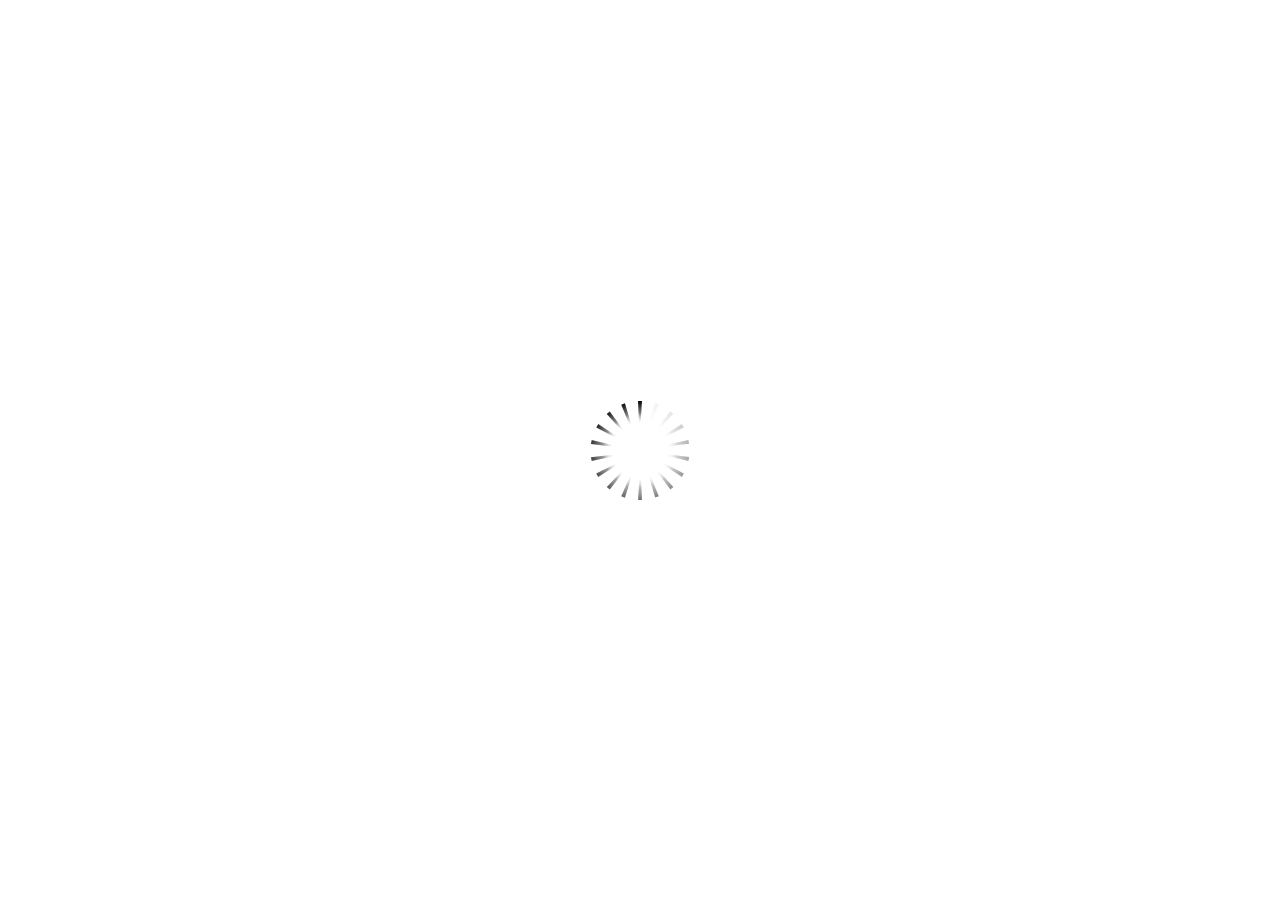
<file: index.html>
<!doctype html>
<html lang="en-US">
<head>
<!-- The Pages site for this repo is PUBLIC even if the repo is private: Pages
     access control needs Enterprise Cloud, which this account does not have.
     Access by link is fine; being found by accident is not.
     Do NOT add a robots.txt "Disallow" as well. Blocking the crawl stops Google
     from ever reading this tag, and a URL discovered through an external link can
     then still be listed without a snippet. noindex needs the crawl to see it. -->
<meta name="robots" content="noindex, nofollow, noarchive, nosnippet">
<meta name="googlebot" content="noindex, nofollow">
  <meta charset="utf-8" />
  <!-- Created using Storyline 3 - http://www.articulate.com  -->
  <!-- version: 3.5.16548.0 -->
  <title>Finanical Literacy</title>
  <meta http-equiv="x-ua-compatible" content="IE=edge" />
  <meta name="viewport" content="width=device-width, initial-scale=1.0, user-scalable=no, minimal-ui" />
  <meta name="apple-mobile-web-app-capable" content="yes" />

  <style rel="stylesheet" data-noprefix>.slide-loader{position:absolute;pointer-events:none;left:50%;top:50%;-webkit-animation:spin 1.8s linear infinite;-moz-animation:spin 1.8s linear infinite;-ms-animation:spin 1.8s linear infinite;animation:spin 1.8s linear infinite;width:100px;height:100px;-webkit-transform:translate(-50%, -50%);-ms-transform:translate(-50%, -50%);z-index:10000;background:transparent url("[data-uri]") no-repeat center center}.mobile-chrome-warning{position:fixed;width:300px;height:75px;bottom:0px;background:rgba(0,0,0,0.0001);display:none;pointer-events:none;z-index:99}.mobile-chrome-warning-btn{position:absolute;left:-16px;top:-15px;width:107px;height:107px;background:rgba(0,0,0,0.6);border-radius:50%;border:1px solid rgba(255,255,255,0.2);pointer-events:all;-webkit-transform:scale(0.6)}.mobile-chrome-warning-btn svg{position:absolute;left:60%;top:58%;-webkit-transform:translate(-50%, -50%)}.mobile-chrome-warning-bubble{position:relative;color:white;padding:10px;background:rgba(0,0,0,0.8);border-radius:5px;float:left;margin-left:100px;margin-top:15px;pointer-events:none}.mobile-chrome-warning-bubble:before{position:absolute;top:8.5px;left:-20px;width:30px;height:30px;content:'';display:block;width:0;height:0;border-style:solid;border-width:12.5px 20px 12.5px 0;border-color:transparent rgba(0,0,0,0.8) transparent transparent;pointer-events:none}.is-mobile .swipe-resume-arrow{position:fixed;top:30%;left:50%;-webkit-transform:translate(-50%, 0);width:12%}.is-mobile .mobile-chrome-warning-text{position:fixed;top:56%;left:50%;-webkit-transform:translate(-50%, 0);height:30%;width:80%;line-height:43px;text-align:center;color:#aeb7bd;word-break:break-word;font-size:20px}.slide-loader .mobile-loader-dot{display:none}@-ms-keyframes spin{from{-ms-transform:translate(-50%, -50%) rotate(0deg)}to{-ms-transform:translate(-50%, -50%) rotate(360deg)}}@-moz-keyframes spin{from{-moz-transform:translate(-50%, -50%) rotate(0deg)}to{-moz-transform:translate(-50%, -50%) rotate(360deg)}}@-webkit-keyframes spin{from{-webkit-transform:translate(-50%, -50%) rotate(0deg)}to{-webkit-transform:translate(-50%, -50%) rotate(360deg)}}@keyframes spin{from{transform:translate(-50%, -50%) rotate(0deg)}to{transform:translate(-50%, -50%) rotate(360deg)}}body.is-mobile{background:black !important}body.is-theme-unified{background:#1b1a1a}.is-mobile .load-container,.is-theme-unified .load-container{position:absolute;left:0;top:0;width:100%;height:100%;background-color:rgba(0,0,0,0.5);z-index:1;visibility:visible;-webkit-transition:visibility 250ms, opacity 250ms linear;-moz-transition:visibility 250ms, opacity 250ms linear;-mz-transition:visibility 250ms, opacity 250ms linear;transition:visibility 250ms, opacity 250ms linear;pointer-events:none}.is-mobile .hide-slide-loader .load-container,.is-theme-unified .hide-slide-loader .load-container{opacity:0;visibility:hidden}.is-mobile .slide-loader,.is-theme-unified .slide-loader{-webkit-animation:none;-moz-animation:none;-ms-animation:none;animation:none;background:none;text-align:center;width:120px;height:80px;top:60%}.is-theme-unified .slide-loader{top:50%}.is-mobile .slide-loader .mobile-loader-dot,.is-theme-unified .slide-loader .mobile-loader-dot{width:30px;height:30px;background-color:white;border-radius:100%;display:inline-block;-webkit-animation:slide-loader 1s ease-in-out 0s infinite both;-moz-animation:slide-loader 1s ease-in-out 0s infinite both;-ms-animation:slide-loader 1s ease-in-out 0s infinite both;animation:slide-loader 1s ease-in-out 0s infinite both}.is-mobile .slide-loader .dot1,.is-theme-unified .slide-loader .dot1{-webkit-animation-delay:-0.2s;-moz-animation-delay:-0.2s;-ms-animation-delay:-0.2s;animation-delay:-0.2s}.is-mobile .slide-loader .dot2,.is-theme-unified .slide-loader .dot2{-webkit-animation-delay:-0.1s;-moz-animation-delay:-0.1s;-ms-animation-delay:-0.1s;animation-delay:-0.1s}@-ms-keyframes slide-loader{0%,80%,100%{-ms-transform:scale(0.6)}40%{-ms-transform:scale(0)}}@-moz-keyframes slide-loader{0%,80%,100%{-moz-transform:scale(0.6)}40%{-moz-transform:scale(0)}}@-webkit-keyframes slide-loader{0%,80%,100%{-webkit-transform:scale(0.6)}40%{-webkit-transform:scale(0)}}@keyframes slide-loader{0%,80%,100%{transform:scale(0.6)}40%{transform:scale(0)}}.mobile-load-title-overlay{display:none}.is-mobile .mobile-load-title-overlay,.is-touchable .mobile-load-title-overlay{display:block;position:fixed;top:0;right:0;bottom:0;left:0;z-index:999;pointer-events:none}.is-mobile .mobile-load-title-overlay .mobile-load-title,.is-touchable .mobile-load-title-overlay .mobile-load-title{position:relative;height:30%;width:80%;margin:0 auto;line-height:43px;text-align:center;color:#aeb7bd;word-break:break-word}@media only screen and (min-width: 320px) and (orientation: landscape){.is-mobile .mobile-load-title,.is-touchable .mobile-load-title{font-size:28.8px;-moz-transform:translateY(33%);-ms-transform:translateY(33%);-webkit-transform:translateY(33%);transform:translateY(33%)}}@media only screen and (min-width: 320px) and (orientation: portrait){.is-mobile .slide-loader,.is-touchable .slide-loader{top:55%}.is-mobile .mobile-load-title,.is-touchable .mobile-load-title{font-size:28.8px;-moz-transform:translateY(35%);-ms-transform:translateY(35%);-webkit-transform:translateY(35%);transform:translateY(35%)}}
</style>

  
</head>
<body style="background: #FFFFFF" class="cs-HTML is-theme-classic" role="application">
  <!-- 360 -->
  <script>!function(e){var i=/iPhone/i,o=/iPod/i,n=/iPad/i,t=/(?=.*\bAndroid\b)(?=.*\bMobile\b)/i,d=/Android/i,s=/(?=.*\bAndroid\b)(?=.*\bSD4930UR\b)/i,b=/(?=.*\bAndroid\b)(?=.*\b(?:KFOT|KFTT|KFJWI|KFJWA|KFSOWI|KFTHWI|KFTHWA|KFAPWI|KFAPWA|KFARWI|KFASWI|KFSAWI|KFSAWA)\b)/i,r=/IEMobile/i,h=/(?=.*\bWindows\b)(?=.*\bARM\b)/i,a=/BlackBerry/i,l=/BB10/i,p=/Opera Mini/i,f=/(CriOS|Chrome)(?=.*\bMobile\b)/i,u=/(?=.*\bFirefox\b)(?=.*\bMobile\b)/i,c=new RegExp("(?:Nexus 7|BNTV250|Kindle Fire|Silk|GT-P1000)","i"),w=function(e,i){return e.test(i)},A=function(e){var A=e||navigator.userAgent,v=A.split("[FBAN");if(void 0!==v[1]&&(A=v[0]),this.apple={phone:w(i,A),ipod:w(o,A),tablet:!w(i,A)&&w(n,A),device:w(i,A)||w(o,A)||w(n,A)},this.amazon={phone:w(s,A),tablet:!w(s,A)&&w(b,A),device:w(s,A)||w(b,A)},this.android={phone:w(s,A)||w(t,A),tablet:!w(s,A)&&!w(t,A)&&(w(b,A)||w(d,A)),device:w(s,A)||w(b,A)||w(t,A)||w(d,A)},this.windows={phone:w(r,A),tablet:w(h,A),device:w(r,A)||w(h,A)},this.other={blackberry:w(a,A),blackberry10:w(l,A),opera:w(p,A),firefox:w(u,A),chrome:w(f,A),device:w(a,A)||w(l,A)||w(p,A)||w(u,A)||w(f,A)},this.seven_inch=w(c,A),this.any=this.apple.device||this.android.device||this.windows.device||this.other.device||this.seven_inch,this.phone=this.apple.phone||this.android.phone||this.windows.phone,this.tablet=this.apple.tablet||this.android.tablet||this.windows.tablet,"undefined"==typeof window)return this},v=function(){var e=new A;return e.Class=A,e};"undefined"!=typeof module&&module.exports&&"undefined"==typeof window?module.exports=A:"undefined"!=typeof module&&module.exports&&"undefined"!=typeof window?module.exports=v():"function"==typeof define&&define.amd?define("isMobile",[],e.isMobile=v()):e.isMobile=v()}(this);</script>

  <div id="preso"></div>
  <script>
    window.globals = {
      DATA_PATH_BASE: '',
      lmsPresent: false,
      tinCanPresent: false,
      aoSupport: false,
      scale: 'show all',
      captureRc: false,
      browserSize: 'optimal',
      bgColor: '#FFFFFF',
      features: '',
      themeName: 'classic',
      preloaderColor: '#FFFFFF',
      suppressAnalytics: false,
      productChannel: 'perpetual',
      publishSource: 'storyline',
      aid: '',
      cid: '0828f17b',
      playerVersion: '3.5.16548.0',
      maxIosVideoElements: 5,

      
      parseParams: function(qs) {
        if (window.globals.parsedParams != null) {
          return window.globals.parsedParams;
        }
        qs = (qs || window.location.search.substr(1)).split('+').join(' ');
        var params = {},
            tokens,
            re = /[?&]?([^=]+)=([^&]*)/g;

        while (tokens = re.exec(qs)) {
          params[decodeURIComponent(tokens[1]).trim()] =
            decodeURIComponent(tokens[2]).trim();
        }
        window.globals.parsedParams = params;
        return params;
      },

    };
    

    (function() {
      var isPhone = false,
          params = window.globals.parseParams();

      if (params.deviceType != null) { isPhone = params.deviceType === 'phone'; }
      if (params.devicepreview != null) { isPhone = params.phone  == '1'; }

      if (window.globals.themeName !== 'classic') {
        
        if (params.deviceType != null) {
          window.isMobile.phone = isPhone;
          window.isMobile.tablet = params.deviceType === 'tablet';
          window.isMobile.any = window.isMobile.phone || window.isMobile.tablet;
        }

        
        if (params.devicepreview != null) {
          window.isMobile.phone = isPhone;
          window.isMobile.tablet = params.devicepreview === '1' && params.phone == null;
          window.isMobile.any = window.isMobile.phone || window.isMobile.tablet;
        }

        if (window.isMobile.any) {
          document.body.classList.add('is-touchable-tablet');
          if (window.isMobile.phone) {
            document.body.classList.add('is-touchable-phone');
          }
        }
      } else if (window.isMobile.any || params.deviceType != null) {
        isPhone = window.isMobile.phone || (params.deviceType === 'phone');

        document.body.classList.add('is-mobile');
        document.body.classList.add(isPhone ? 'is-phone' : 'is-tablet');

        
        if (window.vInterfaceObject != null && window.vInterfaceObject.isRise) {
          document.body.style.background = 'transparent';
        }
      }
    })();
  </script>
  <script SRC="story_content/user.js" TYPE="text/javascript"></script>
  <div class="slide-loader"></div>

  <script type="text/javascript">
    if (window.isMobile.any || window.globals.themeName === 'unified') { var doc = document, loader = doc.body.querySelector('.slide-loader'); [ 1, 2, 3 ].forEach(function(n) { var d = doc.createElement('div'); d.style.backgroundColor = window.globals.preloaderColor; d.classList.add('mobile-loader-dot'); d.classList.add('dot' + n); loader.appendChild(d);
      });
    }
  </script>

  <div class="mobile-load-title-overlay">
    <div class="mobile-load-title">Finanical Literacy</div>
  </div>
  <script>
    
    if (window.autoSpider && window.vInterfaceObject) {
      document.querySelector('.mobile-load-title-overlay').style.display = 'none';
    }
  </script>

  <div class="mobile-chrome-warning">
    <div class="mobile-chrome-warning-btn">
        <svg xmlns="http://www.w3.org/2000/svg" version="1.1" xmlns:xlink="http://www.w3.org/1999/xlink" preserveAspectRatio="none" x="0px" y="0px" width="107px" height="78px" viewBox="0 0 107 78">

          <g id="mobile-chrome-warning-arrow">
            <path fill="white" stroke="none" d="
            M 24.1 31.4
            L 12.05 15.85 0 31.4 8.3 31.4 8.3 54 15.25 54 15.25 31.4 24.1 31.4 Z"></path>
          </g>

          <path id="mobile-chrome-warning-hand" stroke="white" stroke-width="2" stroke-linejoin="round" stroke-linecap="round" fill="none" d="
          M 37.55 16.1
          Q 36.3 14.8 36.3 13.1 36.3 11.45 37.55 10.15 38.85 8.9 40.55 8.9 42.2 8.9 43.5 10.15
          L 46.75 13.375 46.75 13.35
          Q 45.5 12.05 45.5 10.35 45.5 8.7 46.75 7.4 48.05 6.15 49.75 6.15 51.4 6.15 52.7 7.4
          L 57 11.65
          Q 56.05 10.4828125 56.05 9 56.05 7.3 57.3 6 58.6 4.8 60.3 4.8 62 4.8 63.3 6
          L 74.3 17
          Q 76.3 19.05 77.5 21.55 78.75 24.05 79.1 26.9 79.4 29.7 80.65 32.25 81.85 34.75 83.85 36.75
          L 85.6 38.5 69.5 54.6
          Q 68.25 53.35 66.5 52.1 64.75 50.8 62.85 49.85 60.95 48.85 59.25 48.5
          L 32 42.5
          Q 31.15 42.3 30.45 41.8 29.1 40.8 28.85 39.3 28.6 37.85 29.35 36.55 30.05 35.25 31.65 34.7
          L 31.9 34.65
          Q 32.55 34.45 33.25 34.45
          L 44.3 34.9 17.65 8.2
          Q 16.4 6.9 16.4 5.2 16.4 3.55 17.65 2.25 18.95 1 20.65 1 22.3 1 23.6 2.25
          L 37.55 16.1 39.2 17.75
          M 58.95 13.65
          L 58.075 12.775 57.3 12
          Q 57.140234375 11.833984375 57 11.65
          L 58.075 12.775
          M 46.75 13.375
          L 48.4 15"></path>

        </svg>
      </div>

      <div class="mobile-chrome-warning-bubble">
        Drag up for fullscreen
      </div>
  </div>

  <div id="video-pen" class="offscreen"></div>

  

  <link rel="stylesheet" href="html5/lib/stylesheets/main.min.css" data-noprefix />
  <link rel="stylesheet" href="html5/data/css/output.min.css" data-noprefix />
  <script data-main="app/scripts/init.generated" src="html5/lib/scripts/app.min.js"></script>
</body>
</html>
</file>
<file: html5/lib/stylesheets/main.min.css>
html{font-size:100%;line-height:1.5em}html{font-family:sans-serif;-ms-text-size-adjust:100%;-webkit-text-size-adjust:100%}body{margin:0}article,aside,details,figcaption,figure,footer,header,hgroup,main,menu,nav,section,summary{display:block}audio,canvas,progress,video{display:inline-block;*display:inline;*zoom:1;vertical-align:baseline}audio:not([controls]){display:none;height:0}[hidden]{display:none}template{display:none}a{background-color:transparent}a:active,a:hover{outline:0}abbr[title]{border-bottom:1px dotted}b,strong{font-weight:bold}blockquote{margin:1.5em 40px}dfn{font-style:italic}h1{font-size:2em;line-height:1.5em;margin-top:.75em;margin-bottom:.75em}h2{font-size:1.5em;line-height:2em;margin-top:1em;margin-bottom:1em}h3{font-size:1.17em;line-height:1.28205em;margin-top:1.28205em;margin-bottom:1.28205em}h4{font-size:1em;line-height:1.5em;margin-top:1.5em;margin-bottom:1.5em}h5{font-size:.83em;line-height:1.80723em;margin-top:1.80723em;margin-bottom:1.80723em}h6{font-size:.67em;line-height:2.23881em;margin-top:2.23881em;margin-bottom:2.23881em}mark{background:#ff0;color:#000}p,pre{margin:1.5em 0}small{font-size:80%}sub,sup{font-size:75%;line-height:0;position:relative;vertical-align:baseline}sup{top:-0.5em}sub{bottom:-0.25em}dl,menu,ol,ul{margin:1.5em 0}dd{margin:0 0 0 40px}menu,ol,ul{padding:0 0 0 40px}nav ul,nav ol{list-style:none;list-style-image:none}img{border:0;-ms-interpolation-mode:bicubic}svg:not(:root){overflow:hidden}figure{margin:1.5em 40px}hr{-moz-box-sizing:content-box;-webkit-box-sizing:content-box;box-sizing:content-box;height:0}pre{overflow:auto}code,kbd,pre,samp{font-family:monospace, monospace;font-size:1em}form{margin:0}button,input,optgroup,select,textarea{color:inherit;font:inherit;margin:0;*font-family:sans-serif;*vertical-align:middle}button{overflow:visible}button,select{text-transform:none}button,html input[type="button"],input[type="reset"],input[type="submit"]{-webkit-appearance:button;cursor:pointer;*overflow:visible}button[disabled],html input[disabled]{cursor:default}button::-moz-focus-inner,input::-moz-focus-inner{border:0;padding:0}input{line-height:normal}input[type="checkbox"],input[type="radio"]{-moz-box-sizing:border-box;-webkit-box-sizing:border-box;box-sizing:border-box;padding:0;*height:13px;*width:13px}input[type="number"]::-webkit-inner-spin-button,input[type="number"]::-webkit-outer-spin-button{height:auto}input[type="search"]{-webkit-appearance:textfield;-moz-box-sizing:content-box;-webkit-box-sizing:content-box;box-sizing:content-box}input[type="search"]::-webkit-search-cancel-button,input[type="search"]::-webkit-search-decoration{-webkit-appearance:none}fieldset{margin:0 2px;border-color:#c0c0c0;border-top-width:.0625em;border-top-style:solid;padding-top:.4625em;border-bottom-width:.0625em;border-bottom-style:solid;padding-bottom:.9125em;border-left-width:.0625em;border-left-style:solid;padding-left:.875em;border-right-width:.0625em;border-right-style:solid;padding-right:.875em}legend{border:0;padding:0;*margin-left:-7px}textarea{overflow:auto}optgroup{font-weight:bold}table{border-collapse:collapse;border-spacing:0}td,th{padding:0}div.popup-pane p strong,div.popup-pane p em,.presenter-name{white-space:nowrap;overflow:hidden;text-overflow:ellipsis}.offscreen{position:absolute;left:-9999px !important}.invisible{visibility:hidden !important}.visible{visibility:visible !important}.transparent{opacity:0 !important}.hidden{display:none !important}.accessibility,.slider{position:absolute;top:0;left:0;height:1px;width:1px;overflow:hidden;opacity:0}.accessibility:focus,.slider:focus{outline:none}.scrollable,.is-desktop .panel-content,.is-desktop .panel-section-content{overflow:auto}.focused{outline:none !important}rect.focused{fill:none;outline:none !important;stroke:yellow}.align-left{text-align:left !important}.align-right{text-align:right !important}.align-center{text-align:center !important}.align-flex-start{display:-webkit-box;display:-webkit-flex;display:-moz-flex;display:-ms-flexbox;display:flex;-webkit-box-align:start;-ms-flex-align:start;-webkit-align-items:flex-start;-moz-align-items:flex-start;align-items:flex-start}.align-flex-center{display:-webkit-box;display:-webkit-flex;display:-moz-flex;display:-ms-flexbox;display:flex;-webkit-box-align:center;-ms-flex-align:center;-webkit-align-items:center;-moz-align-items:center;align-items:center}.align-flex-end{display:-webkit-box;display:-webkit-flex;display:-moz-flex;display:-ms-flexbox;display:flex;-webkit-box-align:end;-ms-flex-align:end;-webkit-align-items:flex-end;-moz-align-items:flex-end;align-items:flex-end}.inflexible,.is-desktop .controls .relative-nav,.is-desktop .submit-all-button,.tabs,.is-desktop .panel-section-header,.is-desktop .panel-header,.is-desktop .panel-footer,.header-primary{-webkit-box-flex:none;-webkit-flex:none !important;-moz-box-flex:none;-moz-flex:none !important;-ms-flex:none !important;flex:none !important}.auto-flexible{-webkit-box-flex:auto;-webkit-flex:auto !important;-moz-box-flex:auto;-moz-flex:auto !important;-ms-flex:auto !important;flex:auto !important}.initial-flexible{-webkit-box-flex:0;-webkit-flex:0 1 auto !important;-moz-box-flex:0;-moz-flex:0 1 auto !important;-ms-flex:0 1 auto !important;flex:0 1 auto !important}.bleed{padding:0 !important}.unstyled,.is-desktop .btn,.choice-list,.tabs,.is-desktop .outline-list{margin:0;padding:0;list-style:none;border:none;background:none}.force-unstyled,.progress-control .btn-unstyled,.progress-control .choice-list .choice-list-trigger,.choice-list .progress-control .choice-list-trigger,.progress-control .tabs>li{background:none !important;border:none !important;box-shadow:none !important}.text-compact,.choice-list .choice-list-trigger,.tabs>li,.is-desktop .outline-list li a{display:inline-block;max-width:100%;overflow:hidden;white-space:nowrap;text-overflow:ellipsis}.text-rtl,.text-direction-rtl .is-desktop .controls,.text-direction-rtl .is-desktop .controls-group,.text-direction-rtl .tabs,.text-direction-rtl .is-mobile .panel-content,.text-direction-rtl .is-desktop .panel-content,.text-direction-rtl .is-desktop .panel-header,.text-direction-rtl .topmenu-panel{direction:rtl;unicode-bidi:bidi-override;text-align:right}.text-align-sub{vertical-align:sub}.text-align-middle{vertical-align:middle}.ui-draggable{z-index:99}.ui-droppable{z-index:98}.ui-draggable-dragging{z-index:9999}.border-base,input[type='text'],input[type='search'],.is-desktop .btn,.progress-control,.progress-bar-seek,.search-input input[type="search"],.presentation-wrapper:after,.topmenu-tab,.topmenu-panel{border-style:solid;border-width:1px}.cursor-hover:hover,.rotatable:hover{cursor:pointer}.cursor-hover:hover *,.rotatable:hover *{cursor:pointer}.cursor-default{cursor:default !important}.cursor-default *{cursor:default !important}.opaque{pointer-events:all !important}.non-eventable{pointer-events:none}.full-size{height:100%;position:relative;width:100%}.abs{position:absolute}.tweenable{will-change:opacity, transform}*{box-sizing:border-box}html,body{height:100%}html{font-size:62.5%;-webkit-user-select:none;-moz-user-select:none;-ms-user-select:none;user-select:none}body{font-size:1.3rem;line-height:1.2;font-family:sans-serif;overflow:hidden}body.is-desktop.is-too-tall{overflow-y:scroll}body.is-desktop.has-scrollbar{overflow:scroll}body.is-desktop.is-too-wide{overflow-x:scroll}body.is-desktop *{-webkit-font-smoothing:subpixel-antialiasing}body.is-mobile::-webkit-scrollbar,body.is-mobile *::-webkit-scrollbar{-webkit-appearance:none;display:none}a{color:inherit;text-decoration:none}input[type='text'],input[type='search']{border-radius:4px;padding:.3em .5em}hr{position:absolute;top:0;left:0;width:100%;height:1px;background:none;border:0;border-top-style:solid;border-top-width:1px;color:none;margin:0}*:focus{outline:none}.is-desktop .grid-center{-webkit-box-pack:center;-ms-flex-pack:center;-webkit-justify-content:center;-moz-justify-content:center;justify-content:center;-webkit-box-align:center;-ms-flex-align:center;-webkit-align-items:center;-moz-align-items:center;align-items:center}.is-desktop .grid-row{max-width:100%;max-height:100%;display:-webkit-box;display:-webkit-flex;display:-moz-flex;display:-ms-flexbox;display:flex;-webkit-box-direction:normal;-webkit-box-orient:horizontal;-webkit-flex-direction:row;-moz-flex-direction:row;-ms-flex-direction:row;flex-direction:row}.is-desktop .grid-row.grid-reverse{-webkit-box-direction:reverse;-webkit-box-orient:horizontal;-webkit-flex-direction:row-reverse;-moz-flex-direction:row-reverse;-ms-flex-direction:row-reverse;flex-direction:row-reverse}.is-desktop .grid-row.grid-horz-center{-webkit-box-pack:center;-ms-flex-pack:center;-webkit-justify-content:center;-moz-justify-content:center;justify-content:center}.is-desktop .grid-row.grid-vert-center{-webkit-box-align:center;-ms-flex-align:center;-webkit-align-items:center;-moz-align-items:center;align-items:center}.is-desktop .grid-row>*{-webkit-box-flex:1;-webkit-flex:1;-moz-box-flex:1;-moz-flex:1;-ms-flex:1;flex:1;max-width:100%}.is-desktop .grid-row-align-start{-webkit-box-pack:start;-ms-flex-pack:start;-webkit-justify-content:flex-start;-moz-justify-content:flex-start;justify-content:flex-start}.is-desktop .grid-row-align-end{-webkit-box-pack:end;-ms-flex-pack:end;-webkit-justify-content:flex-end;-moz-justify-content:flex-end;justify-content:flex-end}.is-desktop .grid-col{max-width:100%;max-height:100%;display:-webkit-box;display:-webkit-flex;display:-moz-flex;display:-ms-flexbox;display:flex;-webkit-box-direction:normal;-webkit-box-orient:vertical;-webkit-flex-direction:column;-moz-flex-direction:column;-ms-flex-direction:column;flex-direction:column}.is-desktop .grid-col.grid-reverse{-webkit-box-direction:reverse;-webkit-box-orient:vertical;-webkit-flex-direction:column-reverse;-moz-flex-direction:column-reverse;-ms-flex-direction:column-reverse;flex-direction:column-reverse}.is-desktop .grid-col.grid-horz-center{-webkit-box-align:center;-ms-flex-align:center;-webkit-align-items:center;-moz-align-items:center;align-items:center}.is-desktop .grid-col.grid-vert-center{-webkit-box-pack:center;-ms-flex-pack:center;-webkit-justify-content:center;-moz-justify-content:center;justify-content:center}.is-desktop .grid-col>*{-webkit-box-flex:1;-webkit-flex:1;-moz-box-flex:1;-moz-flex:1;-ms-flex:1;flex:1;max-height:100%}.caption{font-family:"Open Sans Full", Helvetica, Arial, sans-serif;position:fixed;pointer-events:none;z-index:1;display:flex;align-items:center;flex-direction:column;bottom:0px;margin-bottom:10px;width:60vw;left:50vw;transform:translateX(-50%) translateZ(0)}.caption>div{pointer-events:none;width:100%;text-align:center}.caption p{display:inline-block;pointer-events:none;padding:10px;text-shadow:-1px 0px black, 0px 1px black, 1px 0px black, 0px -1px black;color:#ffffff;border-radius:4px;background:#31373a;margin:0 0 10px 0;padding:10px;text-align:center;line-height:1.5}.caption p p:last-child{margin-bottom:0}.caption p q:before,.caption p q:after{content:''}.is-mobile .caption.caption--centered{-moz-transform:translate(-50%, -50%);-ms-transform:translate(-50%, -50%);-webkit-transform:translate(-50%, -50%);transform:translate(-50%, -50%);bottom:auto}.is-desktop .caption{position:absolute;width:60%;left:50%}.caption-controls{margin-right:10px}.text-direction-rtl .is-desktop .caption-controls{margin-left:10px;margin-right:0}.caption-controls .caption-btn.button-tapped{background:rgba(0,0,0,0.2)}.caption-controls .caption-btn svg{margin-left:2px;margin-top:6px}[class*='icon-']{font-style:normal;display:inline-block}.error-icon{position:absolute;top:5px;left:calc(50% - 32px);height:30px;width:25px;z-index:999}input,textarea{pointer-events:all}input:focus,textarea:focus{outline:none}button{cursor:pointer}button:focus{outline:none}.is-desktop .btn{border-radius:7px;color:inherit;cursor:pointer;display:inline-block;font-weight:bold;height:30px;line-height:28px;min-width:30px;padding:0 8px;text-align:center;text-decoration:none;vertical-align:bottom}.btn-unstyled,.choice-list .choice-list-trigger,.tabs>li{background:none;border:none;color:inherit;display:inline-block;height:inherit;line-height:inherit;padding:0;text-align:inherit}.btn-stretch{width:100%}.is-desktop .controls{-webkit-box-pack:justify;-ms-flex-pack:justify;-webkit-justify-content:space-between;-moz-justify-content:space-between;justify-content:space-between;max-height:30px;min-height:28px;line-height:30px;margin-top:16px;margin-bottom:5px;position:relative}.is-desktop .controls .btn{padding:0 8px 0 6px}.is-desktop .controls .btn:not(.hidden) ~ .btn{margin-left:7px}.text-direction-rtl .is-desktop .controls .btn:not(.hidden) ~ .btn{margin-left:0;margin-right:10px}.text-direction-rtl .is-desktop .controls .btn:first-of-type{margin-left:0}.is-desktop .controls .relative-nav .btn{min-width:71px}.text-direction-rtl .is-desktop .controls-group>.grid-row{-webkit-box-direction:reverse;-webkit-box-orient:horizontal;-webkit-flex-direction:row-reverse;-moz-flex-direction:row-reverse;-ms-flex-direction:row-reverse;flex-direction:row-reverse}.is-desktop .controls-group:not(:last-child){margin-right:10px}.text-direction-rtl .is-desktop .controls-group:not(:last-child){margin-left:10px;margin-right:0}.is-desktop .controls-group.play-only{-webkit-box-flex:initial;-webkit-flex:initial;-moz-box-flex:initial;-moz-flex:initial;-ms-flex:initial;flex:initial}.is-desktop .control-bar{position:relative;border-radius:7px}.is-desktop .control-actions{margin-left:auto;-webkit-box-flex:0;-webkit-flex:0 0 auto;-moz-box-flex:0;-moz-flex:0 0 auto;-ms-flex:0 0 auto;flex:0 0 auto}.is-desktop .control-actions .btn-icon{align-items:center;display:inline-flex;height:28px;margin-right:2px;vertical-align:top;position:relative;left:-5px}.text-direction-rtl .is-desktop .control-actions .btn-icon{margin-right:0;margin-left:2px;left:5px}.is-desktop .control-actions .text+.btn-icon{margin-right:0;margin-left:4px;position:relative;left:4px}.text-direction-rtl .is-desktop .control-actions .text+.btn-icon{margin-right:4px;margin-left:0;left:-1px}.text-direction-rtl .is-desktop .control-actions{margin-left:0;margin-right:auto}.is-desktop .submit-all-button button:not(.hidden){margin-right:7px}.text-direction-rtl .is-desktop .submit-all-button button:not(.hidden){margin-right:0;margin-left:7px}.hide-frame #main-window .controls{display:none}.circle-progress{position:absolute;left:2px;top:11.5px;z-index:-1}.btn.cs-disabled{pointer-events:none;opacity:0.5;cursor:default}.slider-bar{position:absolute;top:auto;bottom:0;height:120px}.slider-bar input[type='range']{box-sizing:content-box;padding:0px;position:absolute;bottom:0;left:50%;-moz-transform-origin:0 50%;-ms-transform-origin:0 50%;-webkit-transform-origin:0 50%;transform-origin:0 50%;-moz-transform:rotate(-90deg);-ms-transform:rotate(-90deg);-webkit-transform:rotate(-90deg);transform:rotate(-90deg);-moz-appearance:none;-webkit-appearance:none;width:100px;height:7px;outline:none}.slider-bar input[type='range']::-webkit-slider-runnable-track{border-style:solid;border-width:1px;height:7px}.slider-bar input[type='range']::-webkit-slider-thumb{-webkit-appearance:none;border-style:solid;border-width:1px;display:block;width:8px;height:20px;margin-top:-7px}.slider-bar input[type='range']::-webkit-slider-thumb:hover{cursor:pointer}.slider-bar input[type='range']::-moz-range-track{border-style:solid;border-width:1px;height:5px}.slider-bar input[type='range']::-moz-range-track:hover{cursor:pointer}.slider-bar input[type='range']::-moz-range-thumb{display:block;border-radius:0;width:5px;height:20px;margin-top:-8px}.slider-bar input[type='range']::-moz-range-thumb:hover{cursor:pointer}.slider-bar input[type='range']::-moz-focus-outer{border:0}@media screen and (min-width: 0\0){.slider-bar input[type='range']{bottom:23px !important;height:22px}.slider-bar input[type='range']::-ms-thumb{margin-top:0}}@supports (-ms-accelerator: true){.slider-bar input[type='range']{bottom:23px !important;height:22px}.slider-bar input[type='range']::-ms-thumb{margin-top:0}}.slider-bar input[type='range']::-ms-track{border-style:solid;border-width:1px;color:transparent;height:7px}.slider-bar input[type='range']::-ms-fill-lower,.slider-bar input[type='range']::-ms-fill-upper{background:transparent}.slider-bar input[type='range']::-ms-thumb{border-style:solid;border-width:1px;width:5px;height:20px}input[type=range]::-ms-tooltip{display:none}.progress-control{height:30px;padding:5px 5px 0}.progress-control .btn-unstyled,.progress-control .choice-list .choice-list-trigger,.choice-list .progress-control .choice-list-trigger,.progress-control .tabs>li{width:24px;height:24px;line-height:24px;text-align:center}.progress-bar{margin:0 5px;position:relative;cursor:pointer;text-align:right;overflow:hidden}.progress-bar-inner{width:100%;height:100%;position:relative}.progress-bar-inner input[type='range']{position:absolute;top:0;left:0;-moz-appearance:none;-webkit-appearance:none;width:100%;height:16px;cursor:pointer;display:block;opacity:0;z-index:2}.text-direction-rtl .progress-bar-inner input[type='range']{transform:scale(-1, 1)}.progress-bar-inner input[type='range']::-moz-range-thumb{border-radius:0;width:1px}.progress-bar-inner input[type='range']::-ms-thumb{border-radius:0;width:1px}.progress-bar-inner input[type='range']::-webkit-slider-thumb{-webkit-appearance:none;border-radius:0;width:1px}.progress-bar-seek{width:100%;height:18px;border-radius:4px;display:block;overflow:hidden;position:relative;z-index:1}.progress-bar-fill{height:100%;position:absolute;top:0;left:0}.progress-bar-elapsed-time{position:absolute;top:0px;right:5px;z-index:1;font-weight:bold;font-size:92.307%;color:#454545}.progress-bar-total-duration{display:inline-block}.choice-list .choice-list-trigger{display:block;width:100%;padding:.25em;text-decoration:none}.tabs-wrap{display:-webkit-box;display:-webkit-flex;display:-moz-flex;display:-ms-flexbox;display:flex;-webkit-box-direction:normal;-webkit-box-orient:vertical;-webkit-flex-direction:column;-moz-flex-direction:column;-ms-flex-direction:column;flex-direction:column;overflow:hidden;overflow:visible;height:100%;min-height:0}.tabs-wrap>*{-webkit-box-flex:1;-webkit-flex:1 1;-moz-box-flex:1;-moz-flex:1 1;-ms-flex:1 1;flex:1 1}.tabs{font-size:92.307%;height:25px;text-align:left;white-space:nowrap}.tabs>li{border-radius:4px 4px 0 0;border-radius:6px 6px 0 0;display:inline-block;font-weight:bold;height:100%;text-align:center;padding:0px 8px;line-height:2.1}.tabs.fill-width>li{padding:0px 3px}.is-desktop .panel-content,.is-desktop .panel-section-header,.is-desktop .panel-section-content,.is-desktop .panel-header,.is-desktop .panel-footer{padding:10px}.is-desktop .panel{display:-webkit-box;display:-webkit-flex;display:-moz-flex;display:-ms-flexbox;display:flex;-webkit-box-direction:normal;-webkit-box-orient:horizontal;-webkit-flex-direction:row;-moz-flex-direction:row;-ms-flex-direction:row;flex-direction:row;overflow:hidden;flex:1 1}.is-desktop .panel>*{-webkit-box-flex:1;-webkit-flex:1 1;-moz-box-flex:1;-moz-flex:1 1;-ms-flex:1 1;flex:1 1}.is-desktop .panel>*{display:-webkit-box;display:-webkit-flex;display:-moz-flex;display:-ms-flexbox;display:flex;-webkit-box-direction:normal;-webkit-box-orient:vertical;-webkit-flex-direction:column;-moz-flex-direction:column;-ms-flex-direction:column;flex-direction:column;overflow:hidden}.is-desktop .panel>*>*{-webkit-box-flex:1;-webkit-flex:1 1;-moz-box-flex:1;-moz-flex:1 1;-ms-flex:1 1;flex:1 1}.is-desktop .panel:not(.active){display:none}.is-desktop .panel h1,.is-desktop .panel h2,.is-desktop .panel h3,.is-desktop .panel h4,.is-desktop .panel h5,.is-desktop .panel h6{margin:0}.is-desktop .tab-close{display:none}.is-desktop .panel-content{display:-webkit-box;display:-webkit-flex;display:-moz-flex;display:-ms-flexbox;display:flex;-webkit-box-direction:normal;-webkit-box-orient:vertical;-webkit-flex-direction:column;-moz-flex-direction:column;-ms-flex-direction:column;flex-direction:column;overflow:hidden;overflow-y:auto;overflow-x:hidden;border-radius:0 0 4px 4px;font-size:84.615%;word-wrap:break-word}.is-desktop .panel-content>*{-webkit-box-flex:1;-webkit-flex:1 1;-moz-box-flex:1;-moz-flex:1 1;-ms-flex:1 1;flex:1 1}.is-desktop .panel-content:not(:last-child){border-bottom-left-radius:0px;border-bottom-right-radius:0px}.is-desktop .panel-section{display:-webkit-box;display:-webkit-flex;display:-moz-flex;display:-ms-flexbox;display:flex;-webkit-box-direction:normal;-webkit-box-orient:vertical;-webkit-flex-direction:column;-moz-flex-direction:column;-ms-flex-direction:column;flex-direction:column;overflow:hidden}.is-desktop .panel-section>*{-webkit-box-flex:1;-webkit-flex:1 1;-moz-box-flex:1;-moz-flex:1 1;-ms-flex:1 1;flex:1 1}.is-desktop .panel-section-header{position:relative}.is-desktop .panel-relative-hr{position:relative;top:1em}.is-desktop .panel-section-heading{font-size:100%;line-height:1.308;overflow:hidden;text-overflow:ellipsis;overflow-wrap:break-word;word-wrap:break-word}.is-desktop .panel-footer{border-bottom-left-radius:10px;border-bottom-right-radius:10px}.volume{position:relative}.volume .slider-bar{left:0;height:106px;position:absolute;top:auto;right:-1px;bottom:-1px;left:-1px;direction:ltr}.volume .slider-bar input[type='range']{position:absolute;bottom:30px;left:50%;width:60px;z-index:1}.volume button{height:28px;position:relative;vertical-align:top;width:15px;z-index:2;overflow:hidden}.volume button svg{position:absolute;top:6px;left:0}.slide-object-video.hidden{display:block !important;visibility:hidden}.video-slide-object{position:relative;pointer-events:auto;background:transparent}.video-slide-object video::-webkit-media-controls-start-playback-button{display:none !important;-webkit-appearance:none}.video-controls{position:relative;height:26px;margin:3px 0;padding:1px;border:1px solid #b9b9b9}.video-controls-play-pause{background-image:url('[data-uri]');background-size:100%;background-image:-webkit-gradient(linear, 50% 0%, 50% 100%, color-stop(0%, #868686),color-stop(100%, #5d5d5d));background-image:-moz-linear-gradient(#868686,#5d5d5d);background-image:-webkit-linear-gradient(#868686,#5d5d5d);background-image:linear-gradient(#868686,#5d5d5d);width:25px;line-height:20px;text-align:center;border-right:1px solid #454545;fill:#fff}.video-controls-play-pause .pause-icon{width:6px;height:7px}.video-controls-play-pause .play-icon{width:6px;height:7px}.video-controls{max-width:100%;max-height:100%;display:-webkit-box;display:-webkit-flex;display:-moz-flex;display:-ms-flexbox;display:flex;-webkit-box-direction:normal;-webkit-box-orient:horizontal;-webkit-flex-direction:row;-moz-flex-direction:row;-ms-flex-direction:row;flex-direction:row}.video-controls.grid-reverse{-webkit-box-direction:reverse;-webkit-box-orient:horizontal;-webkit-flex-direction:row-reverse;-moz-flex-direction:row-reverse;-ms-flex-direction:row-reverse;flex-direction:row-reverse}.video-controls.grid-horz-center{-webkit-box-pack:center;-ms-flex-pack:center;-webkit-justify-content:center;-moz-justify-content:center;justify-content:center}.video-controls.grid-vert-center{-webkit-box-align:center;-ms-flex-align:center;-webkit-align-items:center;-moz-align-items:center;align-items:center}.video-controls>*{-webkit-box-flex:1;-webkit-flex:1;-moz-box-flex:1;-moz-flex:1;-ms-flex:1;flex:1;max-width:100%}.video-controls .progress-bar{margin:0}.is-mobile .video-controls .progress-bar{display:block}@media only screen and (orientation: portrait){.is-mobile .video-controls .progress-bar{margin:0}}.is-mobile .video-controls input[type=range]{display:none}@media only screen and (orientation: portrait){.is-mobile .video-controls input[type=range]{display:none}}.video-controls .progress-bar-seek{height:22px;background-image:url('[data-uri]');background-size:100%;background-image:-webkit-gradient(linear, 50% 0%, 50% 100%, color-stop(0%, #c3c3c3),color-stop(100%, #acacac));background-image:-moz-linear-gradient(#c3c3c3,#acacac);background-image:-webkit-linear-gradient(#c3c3c3,#acacac);background-image:linear-gradient(#c3c3c3,#acacac);border-radius:0;border:none}@media only screen and (orientation: portrait){.is-mobile .video-controls .progress-bar-seek{height:22px;background-image:url('[data-uri]');background-size:100%;background-image:-webkit-gradient(linear, 50% 0%, 50% 100%, color-stop(0%, #c3c3c3),color-stop(100%, #acacac));background-image:-moz-linear-gradient(#c3c3c3,#acacac);background-image:-webkit-linear-gradient(#c3c3c3,#acacac);background-image:linear-gradient(#c3c3c3,#acacac);border-radius:0;border:none}}.video-controls .progress-bar-fill{background-image:url('[data-uri]');background-size:100%;background-image:-webkit-gradient(linear, 50% 0%, 50% 100%, color-stop(0%, #a6a6a6),color-stop(100%, #7d7d7d));background-image:-moz-linear-gradient(#a6a6a6,#7d7d7d);background-image:-webkit-linear-gradient(#a6a6a6,#7d7d7d);background-image:linear-gradient(#a6a6a6,#7d7d7d)}@media only screen and (orientation: portrait){.is-mobile .video-controls .progress-bar-fill{background-image:url('[data-uri]');background-size:100%;background-image:-webkit-gradient(linear, 50% 0%, 50% 100%, color-stop(0%, #a6a6a6),color-stop(100%, #7d7d7d));background-image:-moz-linear-gradient(#a6a6a6,#7d7d7d);background-image:-webkit-linear-gradient(#a6a6a6,#7d7d7d);background-image:linear-gradient(#a6a6a6,#7d7d7d)}.is-mobile .video-controls .progress-bar-fill:after{display:none}}.video-controls .progress-bar-elapsed-time{height:22px;line-height:22px}.video-player-limited-container{position:relative;background-position:center center;background-repeat:no-repeat;background-size:contain}.video-player-limited-container video{height:100%;width:100%}.video-player-poster{position:absolute;top:0;left:0}.html-reset p{margin:0}.html-reset font{font-size:inherit;font-family:inherit}.nested-numbering ol{counter-reset:section;list-style-type:none}.nested-numbering ol a:before{counter-increment:section;content:counters(section,".") ". ";margin-right:.4em;overflow:hidden;text-overflow:ellipsis}.text-direction-rtl .nested-numbering ol a:before{margin-left:.4em;margin-right:auto}.overlay{position:fixed;top:0;right:0;bottom:0;left:0;background:rgba(0,0,0,0.5);z-index:4}.overlay-message{background:transparent;z-index:6}.is-mobile .overlay-message{background:rgba(0,0,0,0.5)}.zoom-image-overlay{background:rgba(0,0,0,0.15)}.is-desktop .overlay{position:fixed;top:-75%;right:-75%;bottom:-75%;left:-75%}#overlay-playbutton{position:fixed;top:0;right:0;bottom:0;left:0;-moz-border-radius:10px;-webkit-border-radius:10px;border-radius:10px;background:transparent;display:flex;align-items:center;justify-content:center;z-index:-1 !important}#overlay-playbutton.opaque{z-index:10 !important;background:rgba(0,0,0,0.35)}#overlay-playbutton .start-overlay{text-align:center}#overlay-playbutton .start-overlay>div{align-items:center;display:flex;height:180px;justify-content:center;width:180px}#overlay-playbutton .start-overlay .cs-button{align-items:center;border-radius:50px;display:flex;font-size:60px;height:100px;justify-content:center;padding:8px;text-align:center;width:100px}#overlay-playbutton .start-overlay .cs-button div{height:60px;line-height:60px;padding:5px 10px;width:60px}.lightbox-wrapper{position:absolute;top:0;left:0;width:100%;height:100%}.lightbox-wrapper .controls{margin-top:0}.lightbox{position:absolute;top:50%;left:50%;-moz-transform:translate(-50%, -50%);-ms-transform:translate(-50%, -50%);-webkit-transform:translate(-50%, -50%);transform:translate(-50%, -50%);border:4px solid rgba(0,0,0,0.8) !important;box-shadow:0 0 5px rgba(0,0,0,0.2) !important;z-index:5}.lightbox .slide-container{max-width:none;max-height:none;margin:0}.is-desktop .lightbox .slide-container{-moz-transform-origin:0 0;-ms-transform-origin:0 0;-webkit-transform-origin:0 0;transform-origin:0 0}.lightbox .slide-wrapper{background:#fff}.lightbox .controls-group{-moz-transform-origin:top right;-ms-transform-origin:top right;-webkit-transform-origin:top right;transform-origin:top right;-webkit-box-pack:end;-ms-flex-pack:end;-webkit-justify-content:flex-end;-moz-justify-content:flex-end;justify-content:flex-end;margin-top:7px;text-align:right}.lightbox .controls-group .btn{margin-left:10px}.is-desktop .lightbox .controls-group .btn{font-size:0.8em;height:28px;line-height:26px}.is-desktop .lightbox .controls-group .btn.slide-control-button-submitall:not(.hidden){position:absolute;left:0}.text-direction-rtl .is-desktop .lightbox .controls-group .btn.slide-control-button-submitall:not(.hidden){right:0;left:auto}.lightbox .controls-group .btn .btn-icon{height:26px}.wn-LightboxControlsWnd{padding:4px}.lightbox-close-btn.focused{outline:3px solid yellow !important}.lightbox-close-btn{width:20px;height:20px;position:absolute;top:0;right:0;-moz-transform:translate(50%, -50%);-ms-transform:translate(50%, -50%);-webkit-transform:translate(50%, -50%);transform:translate(50%, -50%);color:#fff;background:#f00;border-radius:100%;text-align:center;z-index:1;box-shadow:inset 0px 1px 1px rgba(255,255,255,0.7),inset 0px -1px 1px rgba(0,0,0,0.3)}.lightbox-close-btn .icon{fill:#fff}.lightbox-close-btn .icon-shadow{fill:#000}.is-mobile .lightbox-close-btn{position:relative}.is-mobile .lightbox .slide-container{background:white}.popup{width:100%;height:100%;display:flex;justify-content:center;align-items:center;position:absolute;top:0;display:none;background-color:rgba(255, 255, 255, 0.000001)}.popup.show{display:block}div.popup-pane{width:339px;height:225px;padding:22px;top:calc(50% - 2px);border-radius:5px}div.popup-pane p{color:#a4a4a4;height:171px;margin-top:0;overflow-y:auto;line-height:1.3;cursor:default}div.popup-pane p strong{font-weight:bold;display:block;margin-bottom:3px;font-size:0.97em}div.popup-pane p em{display:block;font-weight:200;font-size:0.97em;margin-bottom:14px;font-style:normal}div.popup-pane p span{display:block;font-size:0.89em;line-height:1.5;word-break:break-all;word-break:break-word}div.popup-pane a{position:absolute;bottom:7px;text-decoration:underline;font-weight:bold;font-size:0.86em}div.popup-pane .popup-close{right:24px;font-size:0.86em}.popup-bio{white-space:pre-wrap}.text-direction-rtl .popup .popup-pane{direction:rtl}.text-direction-rtl .popup .popup-pane p em{color:#454545;font-weight:600}.text-direction-rtl .popup .popup-pane .popup-close{left:22px;right:auto}.text-direction-rtl .popup .lightbox-close-btn{top:0;right:auto;left:-27px}.lightbox-close-btn--large{width:25px;height:25px;top:-2px;right:-1px}.lightbox-close-btn--large .icon{transform:scale(1.3)}.message-window{position:absolute;top:50%;left:50%;transform:translate(-50%, -50%);z-index:7;border-radius:8px;border:1px solid transparent}.sidebar-right .message-window{margin-left:-120px}.sidebar-left .message-window{margin-left:120px}.no-sidebar .message-window{margin-left:0}.message-window-header{position:relative;font-size:153.846%;padding:0.8em 10px 0.6em}.message-window-header hr{position:absolute;top:auto;right:10px;bottom:0;left:10px;width:auto}.message-window-header hr+hr{bottom:1px}.message-window-heading{font-weight:normal;font-size:76.923%;margin:0}.message-window-heading p{margin:0}.image-container img{position:absolute}.zoom{position:absolute;top:0;left:0}.zoom-image{position:absolute;top:0;left:0;z-index:2000}.webobject{position:absolute;-webkit-overflow-scrolling:touch;pointer-events:all;background:white}.webobject .thumbnail{position:absolute;top:0;left:0}.webobject iframe{position:absolute;top:0;left:0;border:none;width:100%;height:100%}.is-mobile .webobject-engage{border:1px solid #62686c}.is-mobile .webobject{overflow-y:scroll}.is-desktop .panel-section-search.panel-section-header{padding-bottom:0}.text-direction-rtl .is-desktop .panel-section-search.panel-section-header .panel-section-heading{direction:rtl}.panel-section-search .divb{position:static;margin-top:0.818em}.search-clear{text-align:center;margin-bottom:10px}.search-clear .focused{outline:3px solid yellow !important}.search-clear .icon-clear{vertical-align:middle}.search-filter{position:absolute;top:10px;right:5px;cursor:pointer}.text-direction-rtl .search-filter{direction:rtl;position:absolute;top:10px;right:0px;left:5px}.search-filter .icon-gear{vertical-align:middle;fill:currentColor}.search-options{-moz-transition:max-height .2s ease-out;-o-transition:max-height .2s ease-out;-webkit-transition:max-height .2s ease-out;transition:max-height .2s ease-out;overflow:hidden;max-height:0;font-weight:bold;font-size:84.615%;margin:0 -3px;padding:0 3px}.text-direction-rtl .search-options{direction:rtl}.search-options.visible{max-height:7.091em}.search-options p{margin:0.818em 0}.search-options label{display:block;cursor:pointer;margin:0.818em 0}.search-options .divb{position:static;margin-top:1em}.search-options input[type=checkbox]{margin-right:6px}.text-direction-rtl .search-options input[type=checkbox]{margin-right:0;margin-left:6px}.search-options input[type=checkbox].hidden{display:inline-block !important}.search-input{position:relative}.search-input input[type="search"]{-moz-box-sizing:border-box;-webkit-box-sizing:border-box;box-sizing:border-box;border-radius:4px;width:100%;height:28px}.search-input .btn-unstyled,.search-input .choice-list .choice-list-trigger,.choice-list .search-input .choice-list-trigger,.search-input .tabs>li{position:absolute;top:1px;right:1px;width:25px;height:25px;border-radius:0 3px 3px 0;padding-top:4px;text-align:center;box-shadow:none}.text-direction-rtl .search-input input[type="search"]{direction:rtl;text-indent:22px}.text-direction-rtl .search-input .btn-unstyled,.text-direction-rtl .search-input .choice-list .choice-list-trigger,.choice-list .text-direction-rtl .search-input .choice-list-trigger,.text-direction-rtl .search-input .tabs>li{position:absolute;top:1px;right:0px;bottom:0px;left:1px;border-radius:3px 0 0 3px}.is-mobile .panel-section-search{display:none}.is-mobile .search-input input[type="search"]{height:34px;background:transparent;border-radius:20px;width:100%;padding:10px;padding-left:35px;border-color:#979696;-webkit-appearance:none}.is-mobile #outline-search{position:fixed;top:-58px;right:160px;left:0;padding:12px;background:white;pointer-events:none}.is-mobile .mobile-search-icon{position:absolute;top:19px;left:20px;-moz-transform:scale(0.9);-ms-transform:scale(0.9);-webkit-transform:scale(0.9);transform:scale(0.9)}.text-direction-rtl .is-mobile .mobile-search-icon{position:absolute;top:19px;right:9px;left:auto}.is-mobile .mobile-search-icon svg{fill:#979696}.scrollarea{position:absolute;top:0;left:0}.scrollarea-background{position:absolute;top:0;left:0}.scrollarea-background svg{position:absolute;top:0;left:0}.scrollarea-background img{position:absolute}.scrollarea-area{position:absolute;top:0;left:0;line-height:0;overflow-y:auto;overflow-x:hidden;pointer-events:auto;z-index:2;background:transparent;-ms-overflow-style:auto}.prevent-scroll{overflow-y:hidden}.scrollarea-scrollbar{position:absolute;top:0px;left:0px;width:40px;height:0;background:transparent;pointer-events:all;cursor:pointer;z-index:10}.scrollarea-scrollbar:before{position:absolute;top:0px;left:20px;width:10px;height:100%;background:#ebebeb;border-radius:5px;content:'';display:block}.scrollarea-btn{position:absolute;top:0px;left:0px;width:40px;height:0;background:transparent;pointer-events:all;border-radius:5px;z-index:10}.scrollarea-btn:after{position:absolute;top:0px;left:21px;width:8px;height:100%;background:#b5b5b5;pointer-events:none;box-shadow:0 0 0px 1px #f2f2f2;border-radius:5px;content:'';display:block}.is-desktop .slide-object-button,.is-desktop .slide-object-button-text{width:100%;height:100%;padding:0;pointer-events:all}.is-mobile .slide-object-button,.is-mobile .slide-object-button-text{width:100%;height:100%;padding:0;background:black;color:white;left:-1px;pointer-events:all}.expanding-label-container{position:relative}.expanding-label{position:absolute;z-index:1;overflow:hidden;pointer-events:all}.cursor-hover:hover .expanding-label,.rotatable:hover .expanding-label,.cursor-hover:hover .expanding-label *,.rotatable:hover .expanding-label *{cursor:default}.cursor-hover:hover .expanding-label .cursor-hover:hover *,.rotatable:hover .expanding-label .cursor-hover:hover *,.cursor-hover:hover .expanding-label .rotatable:hover *,.rotatable:hover .expanding-label .rotatable:hover *{cursor:pointer}.slide-object .expanding-label-path{position:absolute}.slide-object .expanding-label-path.content-shown{pointer-events:all}.expanding-label-content{position:relative;top:0;left:0;padding:6px;overflow:hidden}.expanding-label-content svg{position:relative}.marker-animation{position:absolute;display:block;width:38px;height:38px}@-moz-keyframes fadeInOut{0%{opacity:0}30%{opacity:1}100%{opacity:0}}@-webkit-keyframes fadeInOut{0%{opacity:0}30%{opacity:1}100%{opacity:0}}@keyframes fadeInOut{0%{opacity:0}30%{opacity:1}100%{opacity:0}}.marker-animation-pulse{z-index:-1;border-radius:50%;-moz-transform:translate(-5px, -5px);-ms-transform:translate(-5px, -5px);-webkit-transform:translate(-5px, -5px);transform:translate(-5px, -5px)}.marker-animation-pulse:before{position:absolute;width:inherit;height:inherit;content:" ";opacity:0;-moz-animation:fadeInOut 1.3s 0.6s infinite;-webkit-animation:fadeInOut 1.3s 0.6s infinite;animation:fadeInOut 1.3s 0.6s infinite;background-image:url('[data-uri]');background-size:100%;background-image:-moz-radial-gradient(#ffffff,#ffffff 30%,rgba(0,0,0,0) 70%,rgba(0,0,0,0));background-image:-webkit-radial-gradient(#ffffff,#ffffff 30%,rgba(0,0,0,0) 70%,rgba(0,0,0,0));background-image:radial-gradient(#ffffff,#ffffff 30%,rgba(0,0,0,0) 70%,rgba(0,0,0,0))}.marker-animation-pulse:after{position:absolute;width:inherit;height:inherit;content:" ";background-image:url('[data-uri]');background-size:100%;background-image:-moz-radial-gradient(rgba(0,0,0,0.8),rgba(0,0,0,0.8) 30%,rgba(0,0,0,0) 70%,rgba(0,0,0,0));background-image:-webkit-radial-gradient(rgba(0,0,0,0.8),rgba(0,0,0,0.8) 30%,rgba(0,0,0,0) 70%,rgba(0,0,0,0));background-image:radial-gradient(rgba(0,0,0,0.8),rgba(0,0,0,0.8) 30%,rgba(0,0,0,0) 70%,rgba(0,0,0,0));-moz-animation:fadeInOut 1.3s infinite;-webkit-animation:fadeInOut 1.3s infinite;animation:fadeInOut 1.3s infinite}.marker-animation-swirl{position:absolute;top:14px;left:-3px;-moz-transform-origin:right top;-ms-transform-origin:right top;-webkit-transform-origin:right top;transform-origin:right top;width:17px;height:17px;border-radius:0 0 0 34px;background-image:url('[data-uri]');background-size:100%;background-image:-webkit-gradient(linear, 50% 0%, 50% 100%, color-stop(0%, #ffffff),color-stop(60%, #ffffff),color-stop(90%, rgba(0,0,0,0)),color-stop(100%, rgba(0,0,0,0)));background-image:-moz-linear-gradient(#ffffff,#ffffff 60%,rgba(0,0,0,0) 90%,rgba(0,0,0,0));background-image:-webkit-linear-gradient(#ffffff,#ffffff 60%,rgba(0,0,0,0) 90%,rgba(0,0,0,0));background-image:linear-gradient(#ffffff,#ffffff 60%,rgba(0,0,0,0) 90%,rgba(0,0,0,0))}#dragdrop-gradient stop:first-child{stop-color:#fdfdfd}#dragdrop-gradient stop:last-child{stop-color:#e9e9e9}#dragdrop-gradient-2 stop:first-child{stop-color:red}#dragdrop-gradient-2 stop:last-child{stop-color:blue}#dragdrop-hover-gradient stop:first-child{stop-color:#bafbfb}#dragdrop-hover-gradient stop:last-child{stop-color:#a6e9e9}#wordbank-droparea-stroke-gradient stop:first-child{stop-color:#6c6c6c}#wordbank-droparea-stroke-gradient stop:last-child{stop-color:#c7c7c7}.slide-object-dragdrop-shape{stroke:#c7c7c7;stroke-width:1px;pointer-events:all}.slide-object-dragitem-hover{cursor:pointer}.slide-object-dragitem-hover .slide-object-dragdrop-shape{stroke:#bafbfb}.slide-object-droparea .slide-object-dragdrop-wordbank .slide-object-dragdrop-shape{stroke:url("#wordbank-droparea-stroke-gradient")}.dragdrop-review-dot .dragdrop-review-dot-drag-correct:nth-child(1){fill:#33a833;stroke:#008408;stroke-width:1.5}.dragdrop-review-dot .dragdrop-review-dot-drag-correct:nth-child(2),.dragdrop-review-dot .dragdrop-review-dot-drop-correct:nth-child(2){fill:transparent;stroke:#5cc959;stroke-width:1}.dragdrop-review-dot .dragdrop-review-dot-drag-incorrect:nth-child(1){fill:red;stroke:#fb3b3b;stroke-width:1.5}.dragdrop-review-dot .dragdrop-review-dot-drag-incorrect:nth-child(2){fill:transparent;stroke:#641d1d;stroke-width:1}.dragdrop-review-dot .dragdrop-review-dot-drop-correct:nth-child(1),.dragdrop-review-dot .dragdrop-review-dot-drop-incorrect:nth-child(1){fill:black;stroke:none}.dragdrop-review-dot .dragdrop-review-dot-drop-incorrect:nth-child(2){fill:transparent;stroke:#db0000;stroke-width:1}.dragdrop-review-dot text{fill:white;font-size:92.307%}.is-mobile .dragdrop-review-dot text{font-size:76%}.slide-object-textinput textarea{width:100%;overflow-x:hidden;overflow-y:auto;resize:none}@-moz-keyframes rotate-hotspot{0%{-moz-transform:rotate(0deg) scale(0.8);transform:rotate(0deg) scale(0.8)}100%{-moz-transform:rotate(360deg) scale(0.8);transform:rotate(360deg) scale(0.8)}}@-webkit-keyframes rotate-hotspot{0%{-webkit-transform:rotate(0deg) scale(0.8);transform:rotate(0deg) scale(0.8)}100%{-webkit-transform:rotate(360deg) scale(0.8);transform:rotate(360deg) scale(0.8)}}@keyframes rotate-hotspot{0%{-moz-transform:rotate(0deg) scale(0.8);-ms-transform:rotate(0deg) scale(0.8);-webkit-transform:rotate(0deg) scale(0.8);transform:rotate(0deg) scale(0.8)}100%{-moz-transform:rotate(360deg) scale(0.8);-ms-transform:rotate(360deg) scale(0.8);-webkit-transform:rotate(360deg) scale(0.8);transform:rotate(360deg) scale(0.8)}}@-moz-keyframes fade-hotspot{0%{opacity:0}50%{opacity:0}70%{opacity:0.4}100%{opacity:0}}@-webkit-keyframes fade-hotspot{0%{opacity:0}50%{opacity:0}70%{opacity:0.4}100%{opacity:0}}@keyframes fade-hotspot{0%{opacity:0}50%{opacity:0}70%{opacity:0.4}100%{opacity:0}}.hotspot-ring,.slide-object .hotspot-marker:before,.slide-object .hotspot-marker:after,.slide-object .hotspot-marker span:before{position:absolute;content:" ";display:block;border-radius:50%;border:5px solid #00ecf5;opacity:0;-moz-animation:fade-hotspot 0.8s infinite linear;-webkit-animation:fade-hotspot 0.8s infinite linear;animation:fade-hotspot 0.8s infinite linear}.slide-object .hotspot-marker{position:absolute;border-radius:50%;background:black;color:black;border-left-color:white;border-right-color:white;border-width:7px;border-style:solid;margin-left:-7px;margin-top:-7px;width:2px;height:2px;-moz-animation:rotate-hotspot 1s infinite linear;-webkit-animation:rotate-hotspot 1s infinite linear;animation:rotate-hotspot 1s infinite linear}.slide-object .hotspot-marker:before{position:absolute;top:-13px;right:-13px;width:16px;height:16px}.slide-object .hotspot-marker:after{position:absolute;top:-23px;right:-23px;width:36px;height:36px;-moz-animation-delay:0.1s;-webkit-animation-delay:0.1s;animation-delay:0.1s}.slide-object .hotspot-marker span:before{position:absolute;top:-33px;right:-33px;width:56px;height:56px;-moz-animation-delay:0.2s;-webkit-animation-delay:0.2s;animation-delay:0.2s}.drop-list{position:absolute}.drop-list svg{cursor:pointer}.drop-list text{-webkit-touch-callout:none;-webkit-user-select:none;-khtml-user-select:none;-moz-user-select:none;-ms-user-select:none;user-select:none}.drop-list:focus{outline:none}.drop-list-drop-down{position:absolute;top:0;left:0;border-width:1px;border-style:solid;background:white;overflow:hidden}.drop-list-drop-down-inner{height:100%}.drop-list-top-container{position:absolute;top:0;left:0}.drop-list-top-container svg{overflow:visible}.drop-list-scrollable{overflow-x:hidden;overflow-y:scroll}#drop-list-gradient stop:first-child{stop-color:#fdfdfd}#drop-list-gradient stop:last-child{stop-color:#dfdfdf}.drop-list-item{pointer-events:visible}.drop-list-item-over{fill:#adffff}.drop-list-item-out{fill:white}.drop-list-item-selected{fill:#fbfe98}.mobile-drop-list{position:absolute;z-index:999;pointer-events:all;opacity:0}.timer{position:absolute;top:6px;right:0}.text-direction-rtl .timer{position:absolute;top:6px;right:auto;left:0}.timer svg{overflow:visible}.timer-text,.timer-wheel{position:relative;float:left}.text-direction-rtl .timer-text,.text-direction-rtl .timer-wheel{float:right}.timer-text{top:4px;margin-right:7px}.text-direction-rtl .timer-text{margin-right:0;margin-left:7px}.timer-text:focus{outline:none !important}.cs-duration stop:first-child{stop-color:#00aaff}.cs-duration stop:last-child{stop-color:#00d4ff}.cs-elapsed stop:first-child{stop-color:#fde246}.cs-elapsed stop:last-child{stop-color:#fccd2b}.is-mobile .timer{position:relative;top:0;min-width:58px;min-height:58px;background:#494949}.is-mobile .timer .timer-text{width:100%;text-align:center;margin:0;top:28px;-moz-transform:translateY(-50%);-ms-transform:translateY(-50%);-webkit-transform:translateY(-50%);transform:translateY(-50%)}.sequence-ctrl{position:absolute;top:0;left:0;pointer-events:all}.sequence-ctrl-scroll-area{position:absolute;top:0;left:0;overflow-x:hidden}.sequence-ctrl-drop{position:absolute;top:0;left:0;overflow:visible}.sequence-ctrl-num{position:relative;float:left;font-size:123.077%;font-weight:bold;overflow:hidden}.sequence-ctrl-hit{position:relative;float:left}.sequence-ctrl-bar{position:absolute;top:0;left:0;height:2px;background:black}.sequence-ctrl-bar:before{position:relative;float:left;top:-2px;display:block;content:"";width:0px;height:0px;border-style:solid;border-width:3px 0 3px 4px;border-color:transparent transparent transparent black}.sequence-ctrl-bar:after{position:relative;float:right;top:-2px;display:block;content:"";width:0px;height:0px;border-style:solid;border-width:3px 4px 3px 0;border-color:transparent black transparent transparent}.annotation-arrow-square{-moz-transform:translate(-53px, -34px);-ms-transform:translate(-53px, -34px);-webkit-transform:translate(-53px, -34px);transform:translate(-53px, -34px)}.annotation-arrow-round{-moz-transform:translate(-53px, -30px);-ms-transform:translate(-53px, -30px);-webkit-transform:translate(-53px, -30px);transform:translate(-53px, -30px)}.annotation-arrow-triangle{-moz-transform:translate(-49px, -34px);-ms-transform:translate(-49px, -34px);-webkit-transform:translate(-49px, -34px);transform:translate(-49px, -34px)}.annotation-arrow-v{-moz-transform:translate(-43px, -33px);-ms-transform:translate(-43px, -33px);-webkit-transform:translate(-43px, -33px);transform:translate(-43px, -33px)}.annotation-check{-moz-transform:translate(-30px, -30px);-ms-transform:translate(-30px, -30px);-webkit-transform:translate(-30px, -30px);transform:translate(-30px, -30px)}.annotation-cross{-moz-transform:translate(-30px, -30px);-ms-transform:translate(-30px, -30px);-webkit-transform:translate(-30px, -30px);transform:translate(-30px, -30px)}.annotation-rectangle{position:absolute;border-style:solid;box-shadow:0 1px 0 1px rgba(0,0,0,0.2)}.annotation-spotlight{position:absolute}.slideframe{position:absolute;top:0;left:0;overflow:hidden;pointer-events:all;background:rgba(255, 255, 255, 0.000001)}#preso{height:100%}.presentation-wrapper{position:relative;overflow:hidden;-moz-border-radius:10px;-webkit-border-radius:10px;border-radius:10px;border:none;max-width:none}.hide-frame .presentation-wrapper{-moz-border-radius:0;-webkit-border-radius:0;border-radius:0}.presentation-wrapper:after{border-radius:inherit;border-color:inherit;box-sizing:border-box;content:'';display:block;position:absolute;top:0px;left:0px;height:100%;width:100%;pointer-events:none}.hide-frame .presentation-wrapper:after{border-style:none}.presentation-wrapper.sidebar-left .area-secondary{border-top-left-radius:10px;border-bottom-left-radius:10px}.presentation-wrapper.sidebar-right{-webkit-box-direction:reverse;-webkit-box-orient:horizontal;-webkit-flex-direction:row-reverse;-moz-flex-direction:row-reverse;-ms-flex-direction:row-reverse;flex-direction:row-reverse}.presentation-wrapper.sidebar-right .area-secondary{border-top-right-radius:10px;border-bottom-right-radius:10px}#presentation{display:-webkit-box;display:-webkit-flex;display:-moz-flex;display:-ms-flexbox;display:flex;position:absolute}.hide-frame #presentation{background:transparent;border:none}.area-primary,.area-secondary{padding:10px;vertical-align:top}.hide-frame .area-primary,.hide-frame .area-secondary{padding:0}.area-primary{-webkit-box-flex:1;-webkit-flex:1;-moz-box-flex:1;-moz-flex:1;-ms-flex:1;flex:1;display:-webkit-box;display:-webkit-flex;display:-moz-flex;display:-ms-flexbox;display:flex;-webkit-box-direction:normal;-webkit-box-orient:vertical;-webkit-flex-direction:column;-moz-flex-direction:column;-ms-flex-direction:column;flex-direction:column;overflow:hidden}.area-secondary{display:inline-block;width:240px;overflow:auto}.area-secondary.hidden+.area-primary{width:100%}.presentation-overlay-container{position:absolute;top:0;left:0}#presentation-canvas{position:absolute;top:0;left:0}#app-top-container,#app-top-overlay{position:absolute;top:0;left:0;pointer-events:all}.app-top{position:relative;overflow:hidden;z-index:9999}#app-top-container{z-index:1000}#app-top-overlay{display:none;z-index:999;background:rgba(255, 255, 255, 0.000001)}#mask-library{position:fixed;top:0;left:0}#collision-library{position:fixed;top:0;left:0;visibility:hidden;pointer-events:none}#main-window{-webkit-box-flex:1;-webkit-flex:1 1;-moz-box-flex:1;-moz-flex:1 1;-ms-flex:1 1;flex:1 1;display:-webkit-box;display:-webkit-flex;display:-moz-flex;display:-ms-flexbox;display:flex;-webkit-box-direction:normal;-webkit-box-orient:vertical;-webkit-flex-direction:column;-moz-flex-direction:column;-ms-flex-direction:column;flex-direction:column;position:relative;overflow:hidden;margin:0}.main-window-slide-container{-webkit-box-flex:1;-webkit-flex:1 1;-moz-box-flex:1;-moz-flex:1 1;-ms-flex:1 1;flex:1 1;display:-webkit-box;display:-webkit-flex;display:-moz-flex;display:-ms-flexbox;display:flex;-webkit-box-align:center;-ms-flex-align:center;-webkit-align-items:center;-moz-align-items:center;align-items:center;overflow:hidden}.hide-frame .main-window-slide-container{background:transparent !important}.slide-window-background{position:absolute;top:0;left:0}.slide-window-background-asset{width:100%;height:100%;background-repeat:no-repeat}#mobile-play{position:fixed;top:0;left:0;width:200px;height:200px;cursor:pointer;pointer-events:all;background:rgba(255,0,0,0.3);z-index:4}#overlay-container,#overlay-container-controls{position:absolute;top:0;left:0;width:100%;height:100%}.curr-slide-locked .slide-lockable,.curr-slide-locked .slide-lockable *{cursor:none !important}.curr-slide-locked .slide-lockable input,.curr-slide-locked .slide-lockable * input{pointer-events:none}.logo{text-align:center;padding:10px 10px 9px 10px;margin-bottom:10px;border-radius:4px}.logo img{display:inline-block;max-width:100%}.has-presenter .logo,.has-video .logo{margin-bottom:0;border-radius:4px 4px 0 0}.presenter{margin-bottom:10px;box-shadow:0 1px 0 #b8b8b8;background:#fff;min-height:74px;border-radius:4px;line-height:1.3;cursor:default}.presenter-info{display:-webkit-box;display:-webkit-flex;display:-moz-flex;display:-ms-flexbox;display:flex;padding:10px 10px 7px 10px}.presenter-info .mobile-photo{-webkit-box-flex:0;-webkit-flex:0 auto;-moz-box-flex:0;-moz-flex:0 auto;-ms-flex:0 auto;flex:0 auto}.presenter-info .mobile-photo img{max-height:65px;margin-right:6px;border-radius:4px}.text-direction-rtl .presenter-info .mobile-photo img{margin-left:6px;margin-right:0}.presenter-info-wrapper{-webkit-box-flex:1;-webkit-flex:1 0;-moz-box-flex:1;-moz-flex:1 0;-ms-flex:1 0;flex:1 0;overflow:hidden}.text-direction-rtl .presenter-info-wrapper{text-align:right}.presenter-name{font-weight:bold}.presenter-title{margin-top:1px;max-height:2.6em;font-size:0.87em;overflow:hidden;word-wrap:break-word;-webkit-hyphens:auto;-ms-hyphens:auto;hyphens:auto}.presenter-link{margin-top:1px;font-weight:bold;font-size:0.87em;text-decoration:underline}.video-container video{width:100%}.video-container+.presenter-info{padding:6px 10px 17px 6px}.video-container+.presenter-info .mobile-photo{display:none}.video-container+.presenter-info ul{text-align:center}.video-container+.presenter-info ul li:last-child{position:relative;left:-3px;bottom:-4px}.logo+.presenter{border-radius:0 0 4px 4px}.has-video:not(.has-presenter) .presenter{line-height:0}.has-video:not(.has-presenter) .presenter .video-container video{border-radius:0 0 3px 3px}.presenter .video-container.vertical-video{height:167px;display:flex}.presenter .video-container.vertical-video video{width:auto;height:100%;margin:0 auto}.text-direction-rtl .presenter .mobile-photo{order:1}.text-direction-rtl .presenter ul{direction:rtl;margin:0 18px 0 0}.is-desktop .outline-panel{display:-webkit-box;display:-webkit-flex;display:-moz-flex;display:-ms-flexbox;display:flex;-webkit-box-direction:normal;-webkit-box-orient:vertical;-webkit-flex-direction:column;-moz-flex-direction:column;-ms-flex-direction:column;flex-direction:column;overflow:hidden}.is-desktop .outline-panel>*{-webkit-box-flex:1;-webkit-flex:1 1;-moz-box-flex:1;-moz-flex:1 1;-ms-flex:1 1;flex:1 1}.is-desktop .outline-panel .panel-content{overflow:auto}.is-desktop .panel-content-menu{padding:1px 3px}.is-desktop .outline{line-height:125%;opacity:1}.is-desktop .icon-carrot{cursor:pointer;-moz-transform:rotate(90deg) translateX(3px);-ms-transform:rotate(90deg) translateX(3px);-webkit-transform:rotate(90deg) translateX(3px);transform:rotate(90deg) translateX(3px);margin:0 6px 0 0;align-self:baseline;order:-1;height:10px;width:10px;line-height:10px;position:absolute;top:5px;left:2px;-moz-transform-origin:7.25px 5.25px 50%;-ms-transform-origin:7.25px 5.25px 50%;-webkit-transform-origin:7.25px 5.25px 50%;transform-origin:7.25px 5.25px 50%}.text-direction-rtl .is-desktop .icon-carrot{margin-left:6px;margin-right:auto;left:auto;right:2px}.is-desktop .outline-links-collapse ol{display:none}.is-desktop .outline-links-collapse .icon-carrot{-moz-transform:translateX(3px);-ms-transform:translateX(3px);-webkit-transform:translateX(3px);transform:translateX(3px)}.is-desktop .outline-list li{position:relative}.is-desktop .outline-list li a{padding:0px;display:block;height:181.818%;line-height:181.818%;margin-bottom:1px;position:relative}.is-desktop .outline-list li a:before{margin-right:0px}.text-direction-rtl .is-desktop .outline-list li a:before{margin-left:0}.is-desktop .outline-list li a:focus{outline:none}.is-desktop .outline-list li a span:not(.svg-icon-wrapper){flex:1}.wrap-list .is-desktop .outline-list li a span:not(.svg-icon-wrapper){white-space:inherit}.is-desktop .outline-list li.wrap-item a{height:auto;min-height:20px;white-space:normal}.is-desktop .outline-list li a{padding-left:20px}.is-desktop .outline-list li a .icon-carrot{left:2px}.text-direction-rtl .is-desktop .outline-list li a .icon-carrot{left:auto;right:8px}.text-direction-rtl .is-desktop .outline-list li a{padding-right:20px;padding-left:0}.is-desktop .outline-list li li a{padding-left:33px}.is-desktop .outline-list li li a .icon-carrot{left:15px}.text-direction-rtl .is-desktop .outline-list li li a .icon-carrot{left:auto;right:21px}.text-direction-rtl .is-desktop .outline-list li li a{padding-right:33px;padding-left:0}.is-desktop .outline-list li li li a{padding-left:46px}.is-desktop .outline-list li li li a .icon-carrot{left:28px}.text-direction-rtl .is-desktop .outline-list li li li a .icon-carrot{left:auto;right:34px}.text-direction-rtl .is-desktop .outline-list li li li a{padding-right:46px;padding-left:0}.is-desktop .outline-list li li li li a{padding-left:59px}.is-desktop .outline-list li li li li a .icon-carrot{left:41px}.text-direction-rtl .is-desktop .outline-list li li li li a .icon-carrot{left:auto;right:47px}.text-direction-rtl .is-desktop .outline-list li li li li a{padding-right:59px;padding-left:0}.is-desktop .outline-list li li li li li a{padding-left:72px}.is-desktop .outline-list li li li li li a .icon-carrot{left:54px}.text-direction-rtl .is-desktop .outline-list li li li li li a .icon-carrot{left:auto;right:60px}.text-direction-rtl .is-desktop .outline-list li li li li li a{padding-right:72px;padding-left:0}.is-desktop .outline-list li li li li li li a{padding-left:85px}.is-desktop .outline-list li li li li li li a .icon-carrot{left:67px}.text-direction-rtl .is-desktop .outline-list li li li li li li a .icon-carrot{left:auto;right:73px}.text-direction-rtl .is-desktop .outline-list li li li li li li a{padding-right:85px;padding-left:0}.is-desktop .outline-list li li li li li li li a{padding-left:98px}.is-desktop .outline-list li li li li li li li a .icon-carrot{left:80px}.text-direction-rtl .is-desktop .outline-list li li li li li li li a .icon-carrot{left:auto;right:86px}.text-direction-rtl .is-desktop .outline-list li li li li li li li a{padding-right:98px;padding-left:0}.is-desktop .outline-list li li li li li li li li a{padding-left:111px}.is-desktop .outline-list li li li li li li li li a .icon-carrot{left:93px}.text-direction-rtl .is-desktop .outline-list li li li li li li li li a .icon-carrot{left:auto;right:99px}.text-direction-rtl .is-desktop .outline-list li li li li li li li li a{padding-right:111px;padding-left:0}.is-desktop .outline-list li li li li li li li li li a{padding-left:124px}.is-desktop .outline-list li li li li li li li li li a .icon-carrot{left:106px}.text-direction-rtl .is-desktop .outline-list li li li li li li li li li a .icon-carrot{left:auto;right:112px}.text-direction-rtl .is-desktop .outline-list li li li li li li li li li a{padding-right:124px;padding-left:0}.is-desktop .outline-list li li li li li li li li li li a{padding-left:137px}.is-desktop .outline-list li li li li li li li li li li a .icon-carrot{left:119px}.text-direction-rtl .is-desktop .outline-list li li li li li li li li li li a .icon-carrot{left:auto;right:125px}.text-direction-rtl .is-desktop .outline-list li li li li li li li li li li a{padding-right:137px;padding-left:0}.is-desktop .panel-footer{position:relative;padding:10px}.is-desktop .panel-footer .cs-divb{top:1px}.menu-item-status-correct a,.menu-item-status-incorrect a{width:88%}.menu-item-status-correct:after{position:absolute;top:20%;left:90%;width:17px;height:16px;display:block;content:'';background:url("[data-uri]")}.menu-item-status-incorrect:after{position:absolute;top:20%;left:91%;width:14px;height:15px;display:block;content:'';background:url("[data-uri]")}.term{margin:0}.term-word{margin:1em 0}.term-definition{font-size:113.7%;line-height:1.31;margin:0 0 1em}.term-definition p{min-height:17px;margin-bottom:1em}.glossary{display:-webkit-box;display:-webkit-flex;display:-moz-flex;display:-ms-flexbox;display:flex;-webkit-box-direction:normal;-webkit-box-orient:vertical;-webkit-flex-direction:column;-moz-flex-direction:column;-ms-flex-direction:column;flex-direction:column;overflow:hidden}.glossary>*{-webkit-box-flex:1;-webkit-flex:1 1;-moz-box-flex:1;-moz-flex:1 1;-ms-flex:1 1;flex:1 1}.glossary .panel-content{overflow:hidden}.glossary .panel-section-content{padding:1px}.glossary .panel-section-content:focus{outline:none}.glossary .panel-section-content ul button{padding:7px 10px;font-size:108%;line-height:1;vertical-align:baseline}.glossary .panel-section-content dl{margin:0;padding:7px 10px}.glossary .divc{top:1px}.glossary .diva{bottom:-2px;top:auto}.glossary .panel-section{flex:1 1 0}.is-mobile .glossary dl div:first-child dt{margin-top:0}.is-mobile .glossary .panel-section-content dl{padding-left:0}.text-direction-rtl .is-mobile .glossary .panel-section-content dl{direction:rtl}.is-desktop .resources{display:-webkit-box;display:-webkit-flex;display:-moz-flex;display:-ms-flexbox;display:flex;-webkit-box-direction:normal;-webkit-box-orient:vertical;-webkit-flex-direction:column;-moz-flex-direction:column;-ms-flex-direction:column;flex-direction:column;overflow:hidden}.is-desktop .resources>*{-webkit-box-flex:1;-webkit-flex:1 1;-moz-box-flex:1;-moz-flex:1 1;-ms-flex:1 1;flex:1 1}.is-desktop .resources .resources-list a{display:block;padding:.5em;white-space:nowrap;overflow-x:hidden;text-overflow:ellipsis}.is-desktop .resources .resources-list a:focus{outline:none}.is-desktop .resources .resources-icon{margin-right:.5em}.transcript{display:-webkit-box;display:-webkit-flex;display:-moz-flex;display:-ms-flexbox;display:flex;-webkit-box-direction:normal;-webkit-box-orient:vertical;-webkit-flex-direction:column;-moz-flex-direction:column;-ms-flex-direction:column;flex-direction:column;overflow:hidden}.transcript>*{-webkit-box-flex:1;-webkit-flex:1 1;-moz-box-flex:1;-moz-flex:1 1;-ms-flex:1 1;flex:1 1}.transcript .editor-html,.transcript .editor-html p{margin:0}.transcript .editor-html:focus{outline:none}svg.svg-notes{overflow:visible}.header-primary{margin-top:-10px;min-height:32px;padding:6px 0;position:relative}.header-primary.extended-height{height:57px}.header-primary .presentation-title{height:22px;margin-left:7px;display:inline-block}.text-direction-rtl .header-primary .presentation-title{margin-right:7px}.header-primary.extended-height.centered-title .presentation-title{margin-top:12px}.text-direction-rtl .header-primary.extended-height.centered-title .presentation-title{margin-top:0}.text-direction-rtl .header-primary{direction:rtl;text-align:right}.text-direction-rtl .header-primary .top-tabs{direction:ltr}.hide-frame .header-primary{display:none}.presentation-title{margin:0 0 0 .5em;font-size:107.692%;font-weight:600}.large-font .presentation-title{line-height:14px;vertical-align:top}.top-tabs{bottom:8px;left:0px;position:absolute;width:100%}.large-font .top-tabs{bottom:0px}.large-font.gt-145 .top-tabs{bottom:-8px}.elapsed-and-total-time{display:inline-block;margin-left:6px;font-size:85%}.text-direction-rtl .elapsed-and-total-time{margin-left:0;margin-right:6px}.top-tabs-left{position:absolute;bottom:0px;left:0px}.top-tabs-right{position:absolute;bottom:0px;right:0px;text-align:right}.topmenu-separator{position:absolute;right:-1px;top:1px;width:2px;height:12px}.topmenu-separator-item{position:absolute;left:0;top:6px;height:inherit;width:1px}.topmenu-seperator-b{left:1px}.topmenu-item{position:relative;display:inline-block;margin:0px -1px}.topmenu-tab{background-color:transparent;border-bottom-width:0;border-color:transparent;border-radius:4px 4px 0 0;color:inherit;font-size:90.769%;padding:4.5px 7px 3px 8px;position:relative;z-index:4}.active .topmenu-tab{background-color:inherit;border-color:inherit}.topmenu-panel{position:absolute;top:100%;border-radius:4px;display:none;height:440px;margin-top:-1px;text-align:left;width:300px;z-index:3}.topmenu-panel .panel-section-header{border:none}.topmenu-panel .panel-section-header .panel-section-heading{margin:0}.topmenu-panel .grid-col{height:100%}.active .topmenu-panel{display:-webkit-box;display:-webkit-flex;display:-moz-flex;display:-ms-flexbox;display:flex;-webkit-box-direction:normal;-webkit-box-orient:vertical;-webkit-flex-direction:column;-moz-flex-direction:column;-ms-flex-direction:column;flex-direction:column;overflow:hidden}.active .topmenu-panel>*{-webkit-box-flex:1;-webkit-flex:1 1;-moz-box-flex:1;-moz-flex:1 1;-ms-flex:1 1;flex:1 1}.topmenu-panel-align-left{border-top-left-radius:0;left:0}.topmenu-panel-align-right{border-top-right-radius:0;right:0}.area-secondary .panel{border-radius:0 0 4px 4px}.sidebar-right .area-secondary{float:right}.hide-frame .area-secondary{display:none}.sidebar-contents{height:100%}.is-mobile .menu-handle{-moz-transition:opacity 200ms;-o-transition:opacity 200ms;-webkit-transition:opacity 200ms;transition:opacity 200ms}.is-mobile.hide-menu .menu-handle{display:none}.slide-container{position:relative;margin:0 auto}.is-desktop .slide-container{-moz-transform-origin:50% 0;-ms-transform-origin:50% 0;-webkit-transform-origin:50% 0;transform-origin:50% 0}.popup.show ~ .area-primary .main-window-slide-container{position:relative}.popup.show ~ .area-primary .main-window-slide-container:after{background:#000000;opacity:0.6;content:"";position:absolute;top:0;right:0;bottom:0;left:0}.slide-transition-container,.is-mobile .swipe-container{position:absolute;top:0;left:0}.slide{position:absolute;top:0;left:0;-moz-transform-origin:left top 50%;-ms-transform-origin:left top 50%;-webkit-transform-origin:left top 50%;transform-origin:left top 50%}.slide-overlay{position:absolute;top:0;left:0;background:black;z-index:2000}.slide-top-container{position:absolute;top:0;left:0;z-index:1000}.slide-top-container svg{overflow:visible}.slide-text-fix{position:absolute;top:-1000px;left:-1000px;width:1px;height:1px;background:transparent}.slide-layer{position:absolute;top:0;left:0;width:100%;height:100%;margin:0;overflow:hidden}.alternating-svg .slideobject-maskable{position:absolute;top:0;left:0}.slide-object{position:absolute !important;pointer-events:none}.slide-object text{text-rendering:geometricPrecision;font-feature-settings:'liga';-webkit-touch-callout:none;-webkit-user-select:none;-khtml-user-select:none;-moz-user-select:none;-ms-user-select:none;user-select:none;line-height:normal}.slide-object text .text-run{unicode-bidi:isolate-override;unicode-bidi:-webkit-isolate-override}.slide-object text .text-segment{pointer-events:none}.slide-object text .text-segment.link{pointer-events:all}.slide-object text .rtl-pos-span{direction:rtl;unicode-bidi:isolate-override;unicode-bidi:-webkit-isolate-override;white-space:pre}.slide-object g .text-background{pointer-events:none}.slide-object input,.slide-object textarea{position:absolute;top:0;left:0;background:none;border:none;border-radius:0}.slide-object:focus{outline:none}.slide-object-image{pointer-events:auto}.slide-object svg{position:relative;display:block;overflow:visible;pointer-events:none}.slide-object g.eventable{pointer-events:visiblePainted}.slide-object g.uneventable{pointer-events:none}.slide-object use{pointer-events:none}.slide-object.cursor-disabled input,.slide-object.cursor-disabled textarea{cursor:inherit}.tooltip *{pointer-events:none;cursor:default}.placeholder-object{background:#ccc;border:1px solid #666;padding:10px}.textlib{position:relative}.textlib-wrapper .textlib{position:absolute;z-index:1}.textlib-wrapper .textlib .textlib-inner{position:static}.textlib .textlib-inner{display:-webkit-box;display:-webkit-flex;display:-moz-flex;display:-ms-flexbox;display:flex;width:100%;height:100%}.textlib .textlib-content-wrap{overflow-wrap:break-word;-webkit-box-flex:none;-webkit-flex:none;-moz-box-flex:none;-moz-flex:none;-ms-flex:none;flex:none;width:100%}.textlib .textlib-content-wrap font{white-space:pre-wrap}.textlib p{margin:0}.textlib font{font-size:inherit;font-family:inherit}.slide-bg{position:absolute;top:0;left:0;z-index:0}.object-text-shadow{text-shadow:2px 2px 3px rgba(0,0,0,0.2)}.link-hit-area{cursor:pointer;fill:none;pointer-events:all}.slide-loader-overlay{position:fixed;top:0;right:0;bottom:0;left:0;pointer-events:all;z-index:1000}.slide-loader-overlay.with-indicator{cursor:none}.slide-loader-overlay .slide-loader{background-size:45px;position:absolute}#slide-lock{position:absolute;z-index:10000;width:31px;height:34px;background:url([data-uri])}.layer-modal-bg{position:absolute;top:0;left:0;width:100%;height:100%;background:rgba(255, 255, 255, 0.000001);pointer-events:all}html.-ms- .slide-object svg{font-family:sans-serif}html.-ms- .slide-object input,html.-ms- .slide-object textarea{background:rgba(0,0,0,0)}html.-ms- input[type='range']::-ms-tooltip{display:none}html.-ms- .overlay-message{background:rgba(0,0,0,0)}html.-ms- input::-ms-clear{display:none}html.-ms- .is-desktop .panel-content{height:100% !important}html.-webkit-,html.-webkit- body{-webkit-tap-highlight-color:rgba(255,255,255,0);-webkit-tap-highlight-color:transparent}@media only screen and (orientation: landscape){_::-webkit-full-page-media button.caption-btn svg.caption-icon,_:future button.caption-btn svg.caption-icon,.is-mobile button.caption-btn svg.caption-icon{margin-left:-7px !important}}@font-face{font-family:"Open Sans Full";font-style:normal;font-weight:300;src:local("Open Sans Light"),local("OpenSans-Light"),url(../../../html5/lib/stylesheets/mobile-fonts/open-sans-light.woff) format("woff")}@font-face{font-family:"Open Sans Full";font-style:normal;font-weight:400;src:local("Open Sans"),local("OpenSans"),url(../../../html5/lib/stylesheets/mobile-fonts/open-sans-regular.woff) format("woff")}@font-face{font-family:"Open Sans Full";font-style:normal;font-weight:700;src:local("Open Sans Bold"),local("OpenSans-Bold"),url(../../../html5/lib/stylesheets/mobile-fonts/open-sans-bold.woff) format("woff")}.is-mobile{background:#121212;font-family:"Open Sans Full", Helvetica, Arial, sans-serif;font-size:16px;font-weight:300;line-height:22px}.is-mobile .editor-html text[fill="#FFFFFF"],.is-mobile .editor-html text[fill="#ffffff"]{fill:#515557}.is-mobile.hide-frame{background:transparent}.is-mobile .focused{outline:none !important}.is-mobile .mobile-start-overlay,.is-mobile .start-overlay{position:fixed;top:0;right:0;bottom:0px;left:0}.is-mobile .mobile-start-overlay svg,.is-mobile .start-overlay svg{position:absolute;top:55%;right:0;left:0;cursor:pointer;height:180px;width:100%;-moz-transform:translateY(-50%);-ms-transform:translateY(-50%);-webkit-transform:translateY(-50%);transform:translateY(-50%)}.is-mobile .mobile-start-overlay svg path,.is-mobile .start-overlay svg path{fill:#aeb7bd}.is-mobile .mobile-disabled-orientation-overlay{position:fixed;top:0;right:0;bottom:0;left:0;z-index:1000;background:#000;text-align:center;color:#fff}.is-mobile .mobile-disabled-orientation-overlay .mobile-disabled-orientation-overlay-inner{position:absolute;top:50%;left:0;-moz-transform:translate(0, -50%);-ms-transform:translate(0, -50%);-webkit-transform:translate(0, -50%);transform:translate(0, -50%);width:100%}.is-mobile .mobile-disabled-orientation-overlay .mobile-disabled-orientation-overlay-icon{display:inline-block;width:161px;padding-bottom:1em}.is-mobile.fullscreen-360 .mobile-disabled-orientation-overlay,.is-mobile #overlay-mobile.opaque ~ .mobile-disabled-orientation-overlay{display:none}.is-mobile #presentation{border-radius:0}.is-mobile .panel{display:block !important}.is-mobile #app-top-container{position:fixed}.is-mobile .no-transition{transition-duration:0ms !important}.is-mobile .content-tabs,.is-mobile .panel,.is-mobile .option-pane,.is-mobile .menu-handle button,.is-mobile .slide-controls,.is-mobile .content-menu,.is-mobile .content-menu:before,.is-mobile .content-menu-options,.is-mobile .content-menu-options li,.is-mobile .active.option-pane,.is-mobile .active .content-tabs,.is-mobile .active .content-menu,.is-mobile .active .content-menu:before,.is-mobile .active .content-menu-options,.is-mobile .active .menu-handle button,.is-mobile .active .slide-controls,.is-mobile .active.panel,.is-mobile .content-menu li.active,.is-mobile #outline-search,.is-mobile .mobile-search-button{transition-property:background, opacity, right, top, bottom, width, padding, transform;transition-duration:250ms;transition-timing-function:ease-in-out}.is-mobile .active.panel{transition-delay:250ms}.is-mobile .active .content-tabs{pointer-events:all;word-wrap:break-word}.is-mobile .slide-controls{opacity:1}.is-mobile .content-menu-options{opacity:0}.is-mobile .slide-container,.is-mobile .content-tabs,.is-mobile .panel,.is-mobile .option-pane,.is-mobile .slide-controls,.is-mobile .content-nav,.is-mobile .content-menu{position:fixed}.is-mobile .content-nav{z-index:999}.is-mobile .content-tabs,.is-mobile .panel{top:0;right:0;bottom:0;left:0}.is-mobile .content-tabs,.is-mobile .panel{opacity:0;overflow-y:scroll}.is-mobile .content-menu{height:auto;overflow-y:scroll;-webkit-overflow-scrolling:touch}.is-mobile .content-bg{position:fixed;top:0;left:0;width:100%;height:100%;background:rgba(0,0,0,0.3);pointer-events:none;opacity:0;-moz-transition-property:opacity;-o-transition-property:opacity;-webkit-transition-property:opacity;transition-property:opacity;-moz-transition-duration:250ms;-o-transition-duration:250ms;-webkit-transition-duration:250ms;transition-duration:250ms;-moz-transition-timing-function:ease-in-out;-o-transition-timing-function:ease-in-out;-webkit-transition-timing-function:ease-in-out;transition-timing-function:ease-in-out}.is-mobile .slide-container{left:0;top:0;-moz-transform-origin:left top;-ms-transform-origin:left top;-webkit-transform-origin:left top;transform-origin:left top;z-index:1}.is-mobile .content-menu,.is-mobile .content-menu-options,.is-mobile .content-tabs,.is-mobile .panel{z-index:-1}.is-mobile .mobile-menu-title{color:#515557;font-size:28px;font-weight:500;line-height:1.375;margin-bottom:20px}.text-direction-rtl .is-mobile .mobile-menu-title{direction:rtl}.is-mobile .option-pane{background:#31373a;color:#fff;z-index:5}.is-mobile .option-pane button{background:transparent;border:0;display:inline-block;height:58px;line-height:58px;padding:0;pointer-events:all;text-align:center;width:100%;white-space:nowrap}.is-mobile .option-pane button .text{display:none}.is-mobile .option-pane button .btn-icon{display:inline-block;width:18px}.is-mobile .option-pane button svg{fill:#ffffff;vertical-align:middle;width:100%}.is-mobile .progress-bar{display:none}.is-mobile .disabled-menu-item,.is-mobile.no-glossary .tab.glossary,.is-mobile.no-resources .tab.resources,.is-mobile.no-transcript .tab.transcript,.is-mobile.no-menu .menu-handle,.is-mobile .option-pane button[disabled]{opacity:0.3;pointer-events:none}.is-mobile .disabled-menu-item *,.is-mobile.no-glossary .tab.glossary *,.is-mobile.no-resources .tab.resources *,.is-mobile.no-transcript .tab.transcript *,.is-mobile.no-menu .menu-handle *,.is-mobile .option-pane button[disabled] *{pointer-events:none}.is-mobile .content-nav{pointer-events:none}.is-mobile .content-menu{pointer-events:all}.is-mobile .content-menu ul{margin:0;padding:0}.is-mobile .content-menu li{margin-bottom:.25em}.is-mobile .content-menu li:last-child{margin-bottom:0}.is-mobile .content-menu li.active{background:#62686c}.is-mobile .content-menu button{height:auto;min-height:44px;line-height:44px;padding:0 1em;text-align:left;overflow:hidden;text-overflow:ellipsis}.is-mobile .menu-close{display:none}.text-direction-rtl .is-mobile li:not(.menu-close) button{text-align:right}.is-mobile .content-tabs{background:#fff;color:#515557;pointer-events:none}.is-mobile .content-tabs hr{display:none}.is-mobile .content-tabs dt{font-size:18px;margin:1.5em 0 .5em}.is-mobile .content-tabs dd{margin:0}.is-mobile .panel{padding:20px}.is-mobile .panel>div{max-width:600px}.is-mobile .panel-header{margin-bottom:1em}.is-mobile .panel-section-heading{font-size:24px;font-weight:300;line-height:1.5em;margin:0}.text-direction-rtl .is-mobile .panel-section-heading{direction:rtl}.is-mobile .resources-list li{margin-bottom:1em}.is-mobile .resources-list li a img{margin-right:5px}.text-direction-rtl .is-mobile .resources-list li a img{margin-right:0px;margin-left:5px}.is-mobile .outline-list-layout,.is-mobile .outline-list .outline-list a,.is-mobile ol[aria-expanded=false].outline-list a{padding:.25em 1em;margin-bottom:.25em;line-height:1.7em}.is-mobile .outline-list{margin:0 0 1em;padding:0;list-style:none}.is-mobile .outline-list a{display:block;margin-bottom:.5em;padding-left:1em}.is-mobile .outline-list li{position:relative}.is-mobile .outline-list ol{padding-left:1em}.is-mobile .outline-list .svg-icon-wrapper{display:none}.is-mobile .outline-list .cs-viewed{color:#a7a7a7}.is-mobile .outline-list .cs-selected{background:#dfe4e7;border-radius:3px}.is-mobile .outline-list .touched-link{background:#dfe4e7;border-radius:3px}.is-mobile .outline>.outline-list>.item-collapsible>ol{padding-left:0}.is-mobile .outline>.outline-list>.item-collapsible>a{font-weight:400;margin-top:2em;margin-bottom:.7em;padding-left:0}.is-mobile .outline>.outline-list>.item-collapsible>.cs-viewed{color:#7d7d7d}.is-mobile .outline-links-restriced{color:#d9d9d9}.is-mobile .outline-links-restriced .outline-list{display:none}.is-mobile .menu-item-status-correct a,.is-mobile .menu-item-status-incorrect a{width:100%}.is-mobile .menu-item-status-correct:after,.is-mobile .menu-item-status-incorrect:after{position:absolute;top:4px;right:1em;left:auto;background-position:0 center;background-repeat:no-repeat;background-size:contain}.is-mobile .menu-item-status-correct:after{width:22px;height:22px;background-position-x:1px}.is-mobile .menu-item-status-incorrect:after{width:18px;height:18px}.is-mobile #outline-search{-moz-transition-delay:250ms;-o-transition-delay:250ms;-webkit-transition-delay:250ms;transition-delay:250ms}.is-mobile #outline-search button{display:none}.is-mobile .search-active .panel-outline{top:58px;height:calc(100% - $touch-target-size)}.is-mobile .panel-footer{position:fixed;width:100%;z-index:11}.is-mobile .mobile-search-button{-moz-transition-delay:250ms;-o-transition-delay:250ms;-webkit-transition-delay:250ms;transition-delay:250ms;opacity:0;right:0;max-width:58px;display:none}.is-mobile .option-pane>.mobile-search-button{position:fixed !important;top:0}.is-mobile .slide-controls .mobile-search-button{z-index:11}.is-mobile .content-tabs{display:none !important}.is-mobile .active{z-index:1}.is-mobile .menu-active .content-menu,.is-mobile .menu-active .content-menu-options{opacity:1;z-index:10}.is-mobile .tab-active .content-tabs,.is-mobile .tab-active .panel.active{opacity:1;z-index:5}.is-mobile .tab-active .content-tabs{display:block !important}.is-mobile .tab-active .controls-group,.is-mobile .tab-active .playback-controls,.is-mobile .tab-active .caption-controls{visibility:hidden !important}.is-mobile .search-active .mobile-search-button button:before{position:relative;display:block;content:'';position:absolute;top:10px;left:11px;width:38px;height:38px;background:#464646;border-radius:50%;z-index:-1}.is-mobile #overlay,.is-mobile #overlay-mobile,.is-mobile #overlay-playbutton{position:fixed;top:0;right:0;bottom:0;left:0}.is-mobile #overlay.opaque{background:black}.is-mobile #overlay-mobile,.is-mobile #overlay-playbutton{z-index:-1 !important;background:black}.is-mobile #overlay-mobile.opaque,.is-mobile #overlay-playbutton.opaque{z-index:10 !important}.is-mobile.hide-frame #overlay:not(.opaque),.is-mobile.hide-frame #overlay-mobile:not(.opaque),.is-mobile.hide-frame #overlay-playbutton:not(.opaque){background:transparent}.is-mobile .message-window:not(.resume-prompt-slide){position:absolute;top:50%;left:50%;-moz-transform:translate(-50%, -50%);-ms-transform:translate(-50%, -50%);-webkit-transform:translate(-50%, -50%);transform:translate(-50%, -50%);background:#fffefe;border-radius:5px;border:1px solid mercury}.is-mobile .message-window:not(.resume-prompt-slide) hr{display:none}.is-mobile .message-window:not(.resume-prompt-slide) .slide-layer{-moz-transform:translate(0px, 50px);-ms-transform:translate(0px, 50px);-webkit-transform:translate(0px, 50px);transform:translate(0px, 50px)}.is-mobile .message-window:not(.resume-prompt-slide) .slide-object-scrollarea{display:none}.is-mobile .message-window:not(.resume-prompt-slide) .message-window-header{padding-bottom:10px}.is-mobile .message-window:not(.resume-prompt-slide) .message-window-mobile-text{position:absolute;color:#969696;font-size:16px;font-weight:400;padding-left:20px;padding-right:20px;text-align:center;height:85px;overflow-y:scroll;z-index:10;-webkit-overflow-scrolling:touch}.is-mobile .message-window:not(.resume-prompt-slide) .slide-object-button,.is-mobile .message-window:not(.resume-prompt-slide) .slide-object-button-text{background:none;display:block !important}.is-mobile .message-window:not(.resume-prompt-slide) .slide-object-button tspan,.is-mobile .message-window:not(.resume-prompt-slide) .slide-object-button-text tspan{fill:#515557}.is-mobile .message-window:not(.resume-prompt-slide) button{border:1px solid #aeb7bd;background:#fffefe;border-radius:30px;margin-top:-3px}.is-mobile .message-window:not(.resume-prompt-slide) button svg{background:none}.is-mobile .message-window:not(.resume-prompt-slide) .message-window-heading p{text-align:center;color:#515557}.is-mobile .message-window.print-prompt-slide .message-window-mobile-text{height:45px}.is-mobile .message-window.resume-prompt-slide{border:none;position:absolute;top:0;left:0;-moz-transform:translate(0px, 0px);-ms-transform:translate(0px, 0px);-webkit-transform:translate(0px, 0px);transform:translate(0px, 0px)}.is-mobile .message-window.resume-prompt-slide .base-layer{-moz-transform:translateY(-10%) scale(1.5);-ms-transform:translateY(-10%) scale(1.5);-webkit-transform:translateY(-10%) scale(1.5);transform:translateY(-10%) scale(1.5)}.is-mobile .message-window.resume-prompt-slide .header{visibility:hidden}.is-mobile .message-window.resume-prompt-slide .slide-object-scrollarea{visibility:hidden}.is-mobile .message-window.resume-prompt-slide .slide-object-button-text{display:none}.is-mobile .message-window.resume-prompt-slide button{border:1.5px solid #aeb7bd;border-radius:30px}.is-mobile .message-window.resume-prompt-slide .slide-object button:after{font-size:76.923%;color:#aeb7bd}.is-mobile button.hamburger-btn{background:transparent}.is-mobile .lightbox{-moz-transform:initial;-ms-transform:initial;-webkit-transform:initial;transform:initial;border:0 !important;box-shadow:none !important;padding:0;background:transparent !important;position:fixed;top:10%;right:10%;bottom:10%;left:10%}.is-mobile .lightbox .slide-container{position:relative;top:initial;right:initial;bottom:initial;left:initial}.is-mobile .lightbox .option-pane{display:-webkit-box;display:-webkit-flex;display:-moz-flex;display:-ms-flexbox;display:flex;position:absolute;transition:none}.is-mobile .lightbox .controls-group{-moz-transform:none;-ms-transform:none;-webkit-transform:none;transform:none}.is-mobile .lightbox .controls-group .btn{margin-left:0}.is-mobile .mobile-lightbox{position:fixed;top:0;right:0;bottom:0;left:0}.is-mobile .mobile-lightbox .lightbox-close-btn{-moz-transform:initial;-ms-transform:initial;-webkit-transform:initial;transform:initial;background:transparent;box-shadow:none}.is-mobile .mobile-lightbox .lightbox-close-btn-floating{position:absolute;top:35px;right:35px;z-index:999;width:20px;height:20px}.is-mobile .mobile-lightbox .lightbox-close-btn-floating svg{position:relative;z-index:999;width:100%;height:100%}.is-mobile .mobile-lightbox .lightbox-close-btn-floating:after{position:absolute;top:-15px;right:-15px;bottom:-15px;left:-15px;z-index:1;content:'';display:block;border-radius:50%;background:#31373a}.is-mobile .mobile-lightbox .overlay{z-index:5}.is-mobile .popup{position:fixed;top:0;right:0;bottom:0;left:0;z-index:999;pointer-events:all}.is-mobile .popup .overlay{z-index:5;background:rgba(0,0,0,0.8)}.is-mobile .popup-close-btn{position:absolute;top:35px;right:35px;z-index:1000;width:20px;height:20px}.is-mobile .popup-close-btn svg{position:relative;z-index:999;width:100%;height:100%}.is-mobile .popup-close-btn svg polygon{fill:white}.is-mobile .popup-close-btn:after{position:absolute;top:-15px;right:-15px;bottom:-15px;left:-15px;z-index:1;content:'';display:block;border-radius:50%;background:rgba(0,0,0,0.5)}.is-mobile .popup-panel-scroller{position:absolute;top:0;right:0;bottom:0;left:0;z-index:999;overflow-y:auto;-webkit-overflow-scrolling:touch}.is-mobile .popup-panel-container{display:-webkit-box;display:-webkit-flex;display:-moz-flex;display:-ms-flexbox;display:flex;-webkit-box-direction:normal;-webkit-box-orient:vertical;-webkit-flex-direction:column;-moz-flex-direction:column;-ms-flex-direction:column;flex-direction:column;-webkit-box-align:center;-ms-flex-align:center;-webkit-align-items:center;-moz-align-items:center;align-items:center;-webkit-box-pack:center;-ms-flex-pack:center;-webkit-justify-content:center;-moz-justify-content:center;justify-content:center;width:100%;min-height:100%}.is-mobile .popup-pane{position:relative;-webkit-box-flex:0;-webkit-flex:0;-moz-box-flex:0;-moz-flex:0;-ms-flex:0;flex:0;background:#fffefe;border-radius:5px;width:450px;height:auto;max-width:80%;margin:25px 0;text-align:center;word-wrap:break-word;-webkit-hyphens:auto;-ms-hyphens:auto;hyphens:auto}.is-mobile .popup-pane.with-photo{margin-top:55px;padding-top:55px}.is-mobile .popup-pane.with-email{margin-bottom:40px;padding-bottom:40px}.is-mobile .popup-name{font-size:1.65em;line-height:1.25em;color:#515557}.is-mobile .popup-title{font-size:1.15em;margin-top:0.65em;color:#515557}.is-mobile .popup-bio{margin-top:0.65em;color:#969696}.is-mobile .popup-photo{position:absolute;top:0;left:50%;-moz-transform:translate(-50%, -50%);-ms-transform:translate(-50%, -50%);-webkit-transform:translate(-50%, -50%);transform:translate(-50%, -50%);width:85px;height:85px;border-width:3px;border-style:solid;border-color:#fffefe;border-radius:50%;background-position:center center;background-repeat:no-repeat;background-size:cover}.is-mobile .popup-email{position:absolute;bottom:0;left:50%;-moz-transform:translate(-50%, 50%);-ms-transform:translate(-50%, 50%);-webkit-transform:translate(-50%, 50%);transform:translate(-50%, 50%)}.is-mobile .popup-email .email-icon-bg{stroke:#fffefe}.is-mobile .popup-email .email-icon-envelope{stroke:#fffefe}.is-mobile.is-tablet{font-size:18px;line-height:26px}.is-mobile.is-tablet .mobile-start-overlay svg{height:300px}.is-mobile.is-tablet .panel{padding:30px 40px}.is-mobile.is-tablet .panel-section-heading{font-size:32px}.is-mobile.is-tablet .content-tabs dt{font-size:24px}.is-mobile .playback-controls button:before{-moz-transition:background 100ms ease-out;-o-transition:background 100ms ease-out;-webkit-transition:background 100ms ease-out;transition:background 100ms ease-out}.is-mobile .relative-nav button:before{-moz-transition:background 200ms ease-out;-o-transition:background 200ms ease-out;-webkit-transition:background 200ms ease-out;transition:background 200ms ease-out}.is-mobile .button-tapped:before{content:"";background:#464646 !important}.is-mobile .button-tapped[disabled]:before{display:none}.is-mobile .playback-controls .button-tapped,.is-mobile .caption-controls .button-tapped{background:none}.is-mobile .playback-controls .button-tapped:before,.is-mobile .caption-controls .button-tapped:before{content:"";background:#616161 !important}.is-mobile.resume-shown #overlay{background:transparent}.is-mobile.no-panels .content-tabs{display:none}.is-mobile.no-panels .content-tabs{display:none !important}.is-mobile.curr-slide-locked .outline{pointer-events:none}.is-mobile.curr-slide-locked .outline *:focus{outline:none}.is-mobile.curr-slide-locked li.slide-lockable a{color:#515557 !important}.is-mobile.curr-slide-locked button.slide-lockable{opacity:0.5;pointer-events:none}.is-mobile.curr-slide-locked .outline-list .cs-viewed{opacity:0.35}.is-mobile.curr-slide-locked .outline-list a{opacity:0.5}.is-mobile.curr-slide-locked .menu-item-selected{color:#a7a7a7;opacity:0.9}.menu-panel-active .search-active #outline-search{top:0}.menu-panel-active .tab-active .mobile-search-button{min-width:58px;display:block;opacity:1}.enterFullScreen-360{display:none}.exitFullScreen-360{position:fixed;left:0px;top:0px;display:block;-moz-transform:scale(0.5);-ms-transform:scale(0.5);-webkit-transform:scale(0.5);transform:scale(0.5);background:rgba(0,0,0,0.5);border-radius:50%;width:70px;height:70px;z-index:9999}.exitFullScreen-360 .icon{position:absolute;top:16px;left:0}.fullscreen-360 .enterFullScreen-360{display:block}.fullscreen-360 .exitFullScreen-360{display:none}@media only screen and (orientation: landscape){.is-mobile.is-phone .timer{min-height:34.8px}.is-mobile.is-phone .timer .timer-text{top:19px}.is-mobile.is-phone:not(.fullscreen-360) .mobile-disabled-orientation-overlay.phone-landscape{display:none}}@media only screen and (orientation: landscape){.is-mobile.is-phone .option-pane button{height:50px}}@media only screen and (orientation: landscape){.is-mobile .slide-controls .mobile-search-button{display:none}.is-mobile .mobile-start-overlay-title{font-size:28.8px;-moz-transform:translateY(33%);-ms-transform:translateY(33%);-webkit-transform:translateY(33%);transform:translateY(33%)}.is-mobile .content-tabs,.is-mobile .panel{right:58px;height:100%}.is-mobile .option-pane{top:0}.is-mobile .option-pane,.is-mobile .slide-controls,.is-mobile .content-nav,.is-mobile .content-menu{right:0;bottom:0;width:58px}.is-mobile .option-pane.only-fs-close{height:0}.is-mobile .caption{left:calc(50vw - 29px)}.is-mobile button.caption-btn{width:auto;padding:0 10px;margin-left:9px}.is-mobile button.caption-btn svg.caption-icon{margin-left:0px;margin-top:0px}.is-mobile .slide-controls,.is-mobile .content-nav,.is-mobile .content-menu{top:60px}.is-mobile.hide-menu .slide-controls{top:0}.is-mobile .menu-handle{border-bottom:2px solid #62686c}.is-mobile .menu-handle button{text-align:left;padding-left:33.33%}.is-mobile .relative-nav,.is-mobile .caption-controls{position:absolute;left:0;right:0}.is-mobile .relative-nav button,.is-mobile .caption-controls button{position:relative;display:block}.is-mobile .relative-nav button:before,.is-mobile .caption-controls button:before{content:'';display:block;position:absolute;top:11px;left:10px;width:38px;height:38px;background:#31373a;border-radius:50%;z-index:-1}.is-mobile .relative-nav button.caption-btn:before,.is-mobile .caption-controls button.caption-btn:before{position:absolute;top:11px;left:2px}.is-mobile .relative-nav button:last-child,.is-mobile .caption-controls button:last-child{margin-bottom:3px}.is-mobile .caption-controls{position:relative;margin-right:0}.is-mobile .relative-nav-shrink button{height:50px}.is-mobile .content-menu{right:-160px;width:160px}.is-mobile button.tab-close{display:none}.is-mobile .play-icon{position:relative;top:-2px;left:2px}.is-mobile .pause-icon{position:relative;top:-2px}.is-mobile .menu-active.option-pane,.is-mobile .menu-active .content-nav{width:160px}.is-mobile .menu-active .content-menu{right:0}.is-mobile .menu-active .slide-controls{opacity:0}.is-mobile .menu-active .menu-handle button{padding-left:1em}.is-mobile .tab-active .content-tabs,.is-mobile .tab-active .panel{right:160px}.is-mobile .lightbox{right:calc(10% + 58px);top:16%}.is-mobile .lightbox .slide-controls{position:static}.is-mobile .lightbox .relative-nav{bottom:0}.is-mobile .lightbox .options-pane{-webkit-box-direction:normal;-webkit-box-orient:vertical;-webkit-flex-direction:column;-moz-flex-direction:column;-ms-flex-direction:column;flex-direction:column;right:auto;bottom:auto}.is-mobile .mobile-lightbox .lightbox-close-btn-floating{display:none}.text-direction-rtl .is-mobile .mobile-search-icon{position:absolute;top:19px;right:20px;left:auto}}@media only screen and (orientation: landscape){.is-mobile.is-tablet .timer{margin-top:5px}.is-mobile.is-tablet .playback-controls>button{position:relative}.is-mobile.is-tablet .playback-controls>button .play-icon{position:absolute;top:22px;left:2px}.is-mobile.is-tablet .playback-controls>button .pause-icon{position:absolute;top:22px;left:0}.is-mobile.is-tablet:not(.fullscreen-360) .mobile-disabled-orientation-overlay.tablet-landscape{display:none}.relative-nav{bottom:0}}@media only screen and (orientation: portrait){.is-mobile.is-phone .message-window:not(.resume-prompt-slide){-moz-transform:translate(-50%, -50%) scale(0.7);-ms-transform:translate(-50%, -50%) scale(0.7);-webkit-transform:translate(-50%, -50%) scale(0.7);transform:translate(-50%, -50%) scale(0.7)}.is-mobile.is-phone:not(.fullscreen-360) .mobile-disabled-orientation-overlay.phone-portrait{display:none}}@media only screen and (orientation: portrait){.is-mobile .lightbox .caption-controls button:before{content:'';display:block;position:absolute;top:11px;left:-8px;width:38px;height:38px;background:#31373a;border-radius:50%;z-index:-1}.is-mobile .controls-group{margin-left:3px;margin-right:10px}.is-mobile .mobile-start-overlay-title{font-size:28.8px;-moz-transform:translateY(35%);-ms-transform:translateY(35%);-webkit-transform:translateY(35%);transform:translateY(35%)}.is-mobile .content-tabs,.is-mobile .panel{bottom:58px}.is-mobile button.tab-close{position:fixed;top:0;right:0;width:58px;z-index:10;background:transparent}.is-mobile button.tab-close svg{fill:#515557}.text-direction-rtl .is-mobile button.tab-close{position:fixed;top:0;right:auto;left:0}.is-mobile .panel{padding-top:40px}.is-mobile .option-pane,.is-mobile .content-nav{right:0;bottom:0;left:0;height:58px}.is-mobile .option-pane.only-fs-close{height:0}.is-mobile .caption{bottom:58px}.is-mobile .option-pane{display:-webkit-box;display:-webkit-flex;display:-moz-flex;display:-ms-flexbox;display:flex;-webkit-box-direction:normal;-webkit-box-orient:horizontal;-webkit-flex-direction:row;-moz-flex-direction:row;-ms-flex-direction:row;flex-direction:row;overflow:hidden;overflow:visible}.is-mobile .option-pane>*{-webkit-box-flex:1;-webkit-flex:1 1;-moz-box-flex:1;-moz-flex:1 1;-ms-flex:1 1;flex:1 1}.is-mobile .menu-handle,.is-mobile .slide-controls,.is-mobile .slide-controls>div,.is-mobile .playback-controls button,.is-mobile .progress-bar,.is-mobile .relative-nav button{float:left;position:relative}.is-mobile .menu-handle{border-right:2px solid #62686c;min-width:60px;-webkit-box-flex:0;-webkit-flex:0 0 60px;-moz-box-flex:0;-moz-flex:0 0 60px;-ms-flex:0 0 60px;flex:0 0 60px}.is-mobile .mobile-button-spacer{min-width:6px}.is-mobile .slide-controls{display:-webkit-box;display:-webkit-flex;display:-moz-flex;display:-ms-flexbox;display:flex;-webkit-box-direction:normal;-webkit-box-orient:horizontal;-webkit-flex-direction:row;-moz-flex-direction:row;-ms-flex-direction:row;flex-direction:row;overflow:hidden;-webkit-box-flex:1;-webkit-flex:1 1;-moz-box-flex:1;-moz-flex:1 1;-ms-flex:1 1;flex:1 1}.is-mobile .slide-controls>*{-webkit-box-flex:1;-webkit-flex:1 1;-moz-box-flex:1;-moz-flex:1 1;-ms-flex:1 1;flex:1 1}.is-mobile .slide-controls .caption-controls button{width:58px}.is-mobile .slide-controls .caption-controls button:before{content:'';display:block;position:absolute;top:10px;left:10px;width:38px;height:38px;background:#31373a;border-radius:50%;z-index:-1}.is-mobile .slide-controls>div.playback-controls{display:-webkit-box;display:-webkit-flex;display:-moz-flex;display:-ms-flexbox;display:flex;-webkit-box-direction:normal;-webkit-box-orient:horizontal;-webkit-flex-direction:row;-moz-flex-direction:row;-ms-flex-direction:row;flex-direction:row;overflow:hidden;-webkit-box-flex:1;-webkit-flex:1 1;-moz-box-flex:1;-moz-flex:1 1;-ms-flex:1 1;flex:1 1;height:58px}.is-mobile .slide-controls>div.playback-controls>*{-webkit-box-flex:1;-webkit-flex:1 1;-moz-box-flex:1;-moz-flex:1 1;-ms-flex:1 1;flex:1 1}.is-mobile .slide-controls>div.playback-controls button{width:58px}.is-mobile .slide-controls>div.control-actions{-webkit-box-flex:0;-webkit-flex:0 0 auto;-moz-box-flex:0;-moz-flex:0 0 auto;-ms-flex:0 0 auto;flex:0 0 auto}.is-mobile .slide-controls>div.control-actions .relative-nav{display:-webkit-box;display:-webkit-flex;display:-moz-flex;display:-ms-flexbox;display:flex;-webkit-box-direction:normal;-webkit-box-orient:horizontal;-webkit-flex-direction:row;-moz-flex-direction:row;-ms-flex-direction:row;flex-direction:row;overflow:hidden}.is-mobile .slide-controls>div.control-actions .relative-nav>*{-webkit-box-flex:1;-webkit-flex:1 1;-moz-box-flex:1;-moz-flex:1 1;-ms-flex:1 1;flex:1 1}.is-mobile .slide-controls>div.control-actions .relative-nav button{width:auto;min-width:47px;padding:0 10px}.text-direction-rtl .is-mobile .slide-controls>div.control-actions .relative-nav button.slide-control-button-next{-webkit-box-ordinal-group:0;-webkit-order:-1;-moz-order:-1;-ms-flex-order:-1;order:-1}.is-mobile .slide-controls>div.control-actions .relative-nav button svg{position:relative;top:-2px}.is-mobile .slide-controls>div.control-actions .relative-nav button:before{content:'';display:block;position:absolute;top:10px;left:4px;width:38px;height:38px;background:#31373a;border-radius:50%;z-index:-1}.is-mobile .slide-controls>div .exit-btn:before{display:none !important}.is-mobile .playback-controls button{width:15%}.is-mobile .playback-controls .progress-bar{width:80%}.is-mobile .progress-bar{display:block}.is-mobile .progress-bar-inner{margin-top:28px}.is-mobile .progress-bar-seek{border:0;height:2px;background:#222;z-index:0}.is-mobile .progress-bar,.is-mobile .progress-bar-seek{overflow:visible;line-height:0}.is-mobile .progress-bar-fill{background:#62686c}.is-mobile .progress-bar-fill.draggable{position:absolute;right:-8px;top:-5px;content:'';display:block;height:8px;width:8px;border:2px solid #62686c;background:#31373a;border-radius:50%}.is-mobile .progress-bar-fill:after{display:inline-block;content:'';margin-top:-4.8px;width:11px;height:11px;border:1.4px solid white;background:#31373a;border-radius:50%}.is-mobile .read-only-mobile .progress-bar-fill:after{display:none}.is-mobile .playback-controls>button:before{content:'';display:block;position:absolute;top:10px;left:10px;width:38px;height:38px;background:#464646;border-radius:50%;z-index:-1}.is-mobile .playback-controls>button .play-icon{position:relative;top:-2px;left:2px}.is-mobile .playback-controls>button .pause-icon{position:relative;top:-2px}.is-mobile .skip-nav{display:none}.is-mobile .circle-progress{display:none;-moz-transform:scale(1.1);-ms-transform:scale(1.1);-webkit-transform:scale(1.1);transform:scale(1.1)}.is-mobile .content-menu{position:fixed;top:initial;right:0;bottom:0;left:0;padding:.5em 0;max-height:100%;width:100%;background-color:#191c1d;overflow-y:scroll;opacity:0;-moz-transform:translate(0, 100%);-ms-transform:translate(0, 100%);-webkit-transform:translate(0, 100%);transform:translate(0, 100%)}.is-mobile .content-menu button{float:none;margin:0}.is-mobile .menu-close{display:block}.text-direction-rtl .is-mobile li:not(.menu-close) button{text-align:right}.is-mobile #outline-search{right:58px;padding-right:0}.text-direction-rtl .is-mobile #outline-search{right:12px;left:46px}.is-mobile .menu-active .content-menu{opacity:1;-moz-transform:translate(0, 0);-ms-transform:translate(0, 0);-webkit-transform:translate(0, 0);transform:translate(0, 0)}.is-mobile .menu-active .content-menu:before{position:fixed;opacity:1}.is-mobile .video-controls .progress-bar-inner{margin-top:0}.is-mobile .lightbox{bottom:calc(10% + 58px)}.is-mobile .lightbox.lightbox-no-controls{bottom:10%}.is-mobile .lightbox.lightbox-no-controls .option-pane{display:none}.is-mobile .lightbox .slide-controls{-webkit-box-pack:end;-ms-flex-pack:end;-webkit-justify-content:flex-end;-moz-justify-content:flex-end;justify-content:flex-end;float:none}.is-mobile .lightbox .controls-group{float:none;margin:0}.is-mobile .lightbox .option-pane{-webkit-box-direction:normal;-webkit-box-orient:horizontal;-webkit-flex-direction:row;-moz-flex-direction:row;-ms-flex-direction:row;flex-direction:row;right:auto;bottom:auto}.is-mobile .lightbox .option-pane .lightbox-close-btn{display:none}.timer-shown .controls-group{margin-right:0px}}@media only screen and (orientation: portrait){.is-mobile.is-phone .menu-active .content-bg{opacity:1;z-index:9;pointer-events:all}.message-window.timer-prompt-slide,.message-window.invalid-prompt-slide{-moz-transform:translate(-50%, -50%) scale(0.8);-ms-transform:translate(-50%, -50%) scale(0.8);-webkit-transform:translate(-50%, -50%) scale(0.8);transform:translate(-50%, -50%) scale(0.8)}.is-mobile .caption-controls svg.caption-icon{margin-left:0px;margin-top:0px}}@media only screen and (orientation: portrait){.is-mobile.is-phone .exit-btn+.caption-controls .caption-btn{left:-11px}}@media only screen and (orientation: portrait){.is-mobile.is-tablet .menu-handle button:not(.hamburger-btn),.is-mobile.is-tablet .relative-nav button:not(.hamburger-btn){margin-left:10px}.is-mobile.is-tablet .menu-handle button:not(.hamburger-btn) .btn-icon,.is-mobile.is-tablet .menu-handle button:not(.hamburger-btn) svg:not(.caption-icon),.is-mobile.is-tablet .relative-nav button:not(.hamburger-btn) .btn-icon,.is-mobile.is-tablet .relative-nav button:not(.hamburger-btn) svg:not(.caption-icon){display:none}.is-mobile.is-tablet .menu-handle button:not(.hamburger-btn) .text,.is-mobile.is-tablet .relative-nav button:not(.hamburger-btn) .text{position:relative;display:block;left:4px;text-transform:uppercase}.is-mobile.is-tablet .menu-handle button:not(.hamburger-btn):before,.is-mobile.is-tablet .relative-nav button:not(.hamburger-btn):before{width:100% !important;border-radius:3px !important}.is-mobile.is-tablet .menu-handle button:last-child,.is-mobile.is-tablet .relative-nav button:last-child{margin-right:10px}.is-mobile.is-tablet .menu-handle .timer,.is-mobile.is-tablet .relative-nav .timer{margin-left:14px}.is-mobile.is-tablet svg.caption-icon{margin-left:0px;margin-top:0px}.is-mobile.is-tablet .content-menu,.is-mobile.is-tablet .content-menu ul{position:fixed;top:initial;right:initial;bottom:78px;left:20px;max-height:50%;min-width:160px;background-color:#31373a}.is-mobile.is-tablet .content-menu{overflow:visible;opacity:0;padding:0;max-width:160px;-moz-transform:none;-ms-transform:none;-webkit-transform:none;transform:none}.is-mobile.is-tablet .content-menu:before{display:none}.is-mobile.is-tablet .content-menu:after{-moz-transform:rotate(45deg);-ms-transform:rotate(45deg);-webkit-transform:rotate(45deg);transform:rotate(45deg);background-color:inherit;content:"";height:16px;position:absolute;width:16px;bottom:-8px;left:20px;z-index:-1}.is-mobile.is-tablet .content-menu ul{padding:.5em 0;overflow-y:scroll}.is-mobile.is-tablet .content-menu button{float:none;margin:0}.is-mobile.is-tablet .menu-close{display:none}.is-mobile.is-tablet .menu-close+li{margin-top:0}.is-mobile.is-tablet .timer{height:64px}.is-mobile.is-tablet .menu-active .content-menu{bottom:78px;opacity:1;-moz-transform:none;-ms-transform:none;-webkit-transform:none;transform:none}.is-mobile.is-tablet .playback-controls>button .play-icon{position:relative;top:-1px;left:2px}.is-mobile.is-tablet .playback-controls>button .pause-icon{position:relative;top:-1px}.is-mobile.is-tablet:not(.fullscreen-360) .mobile-disabled-orientation-overlay.tablet-portrait{display:none}}
</file>
